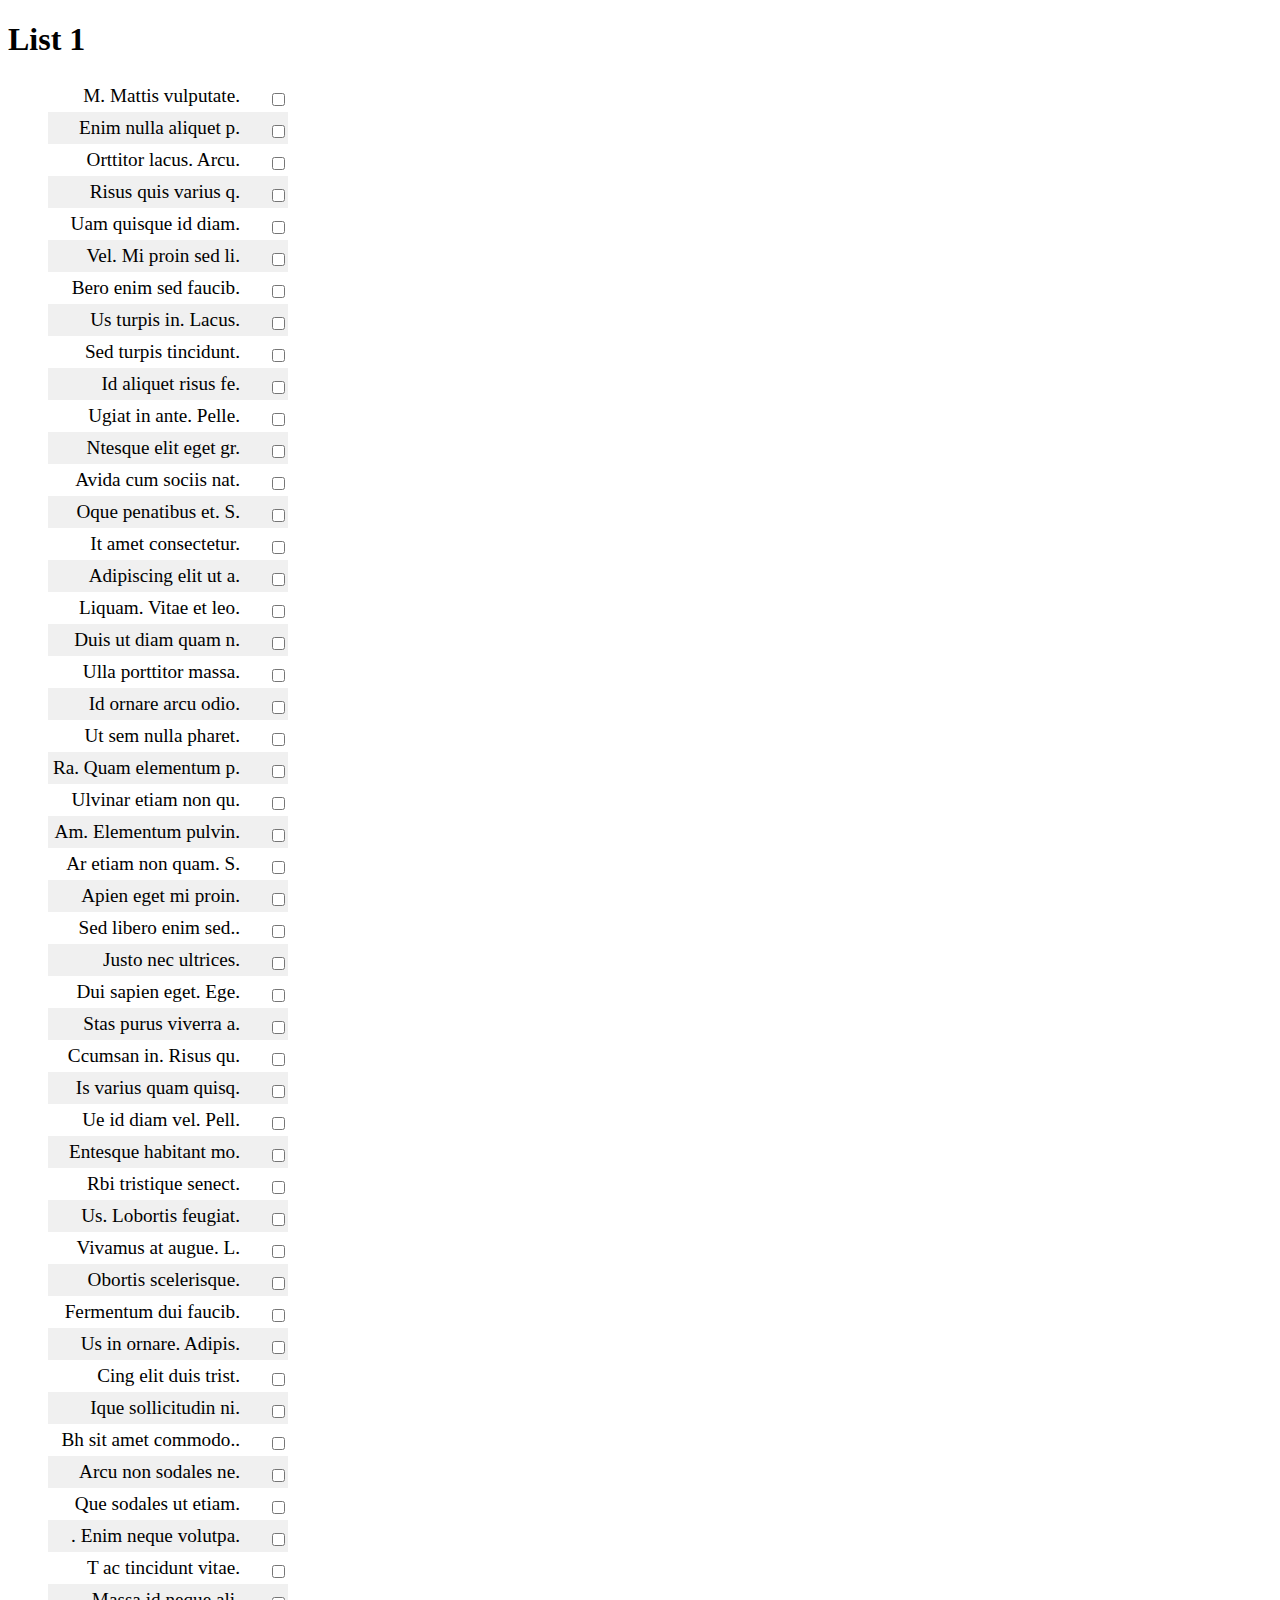
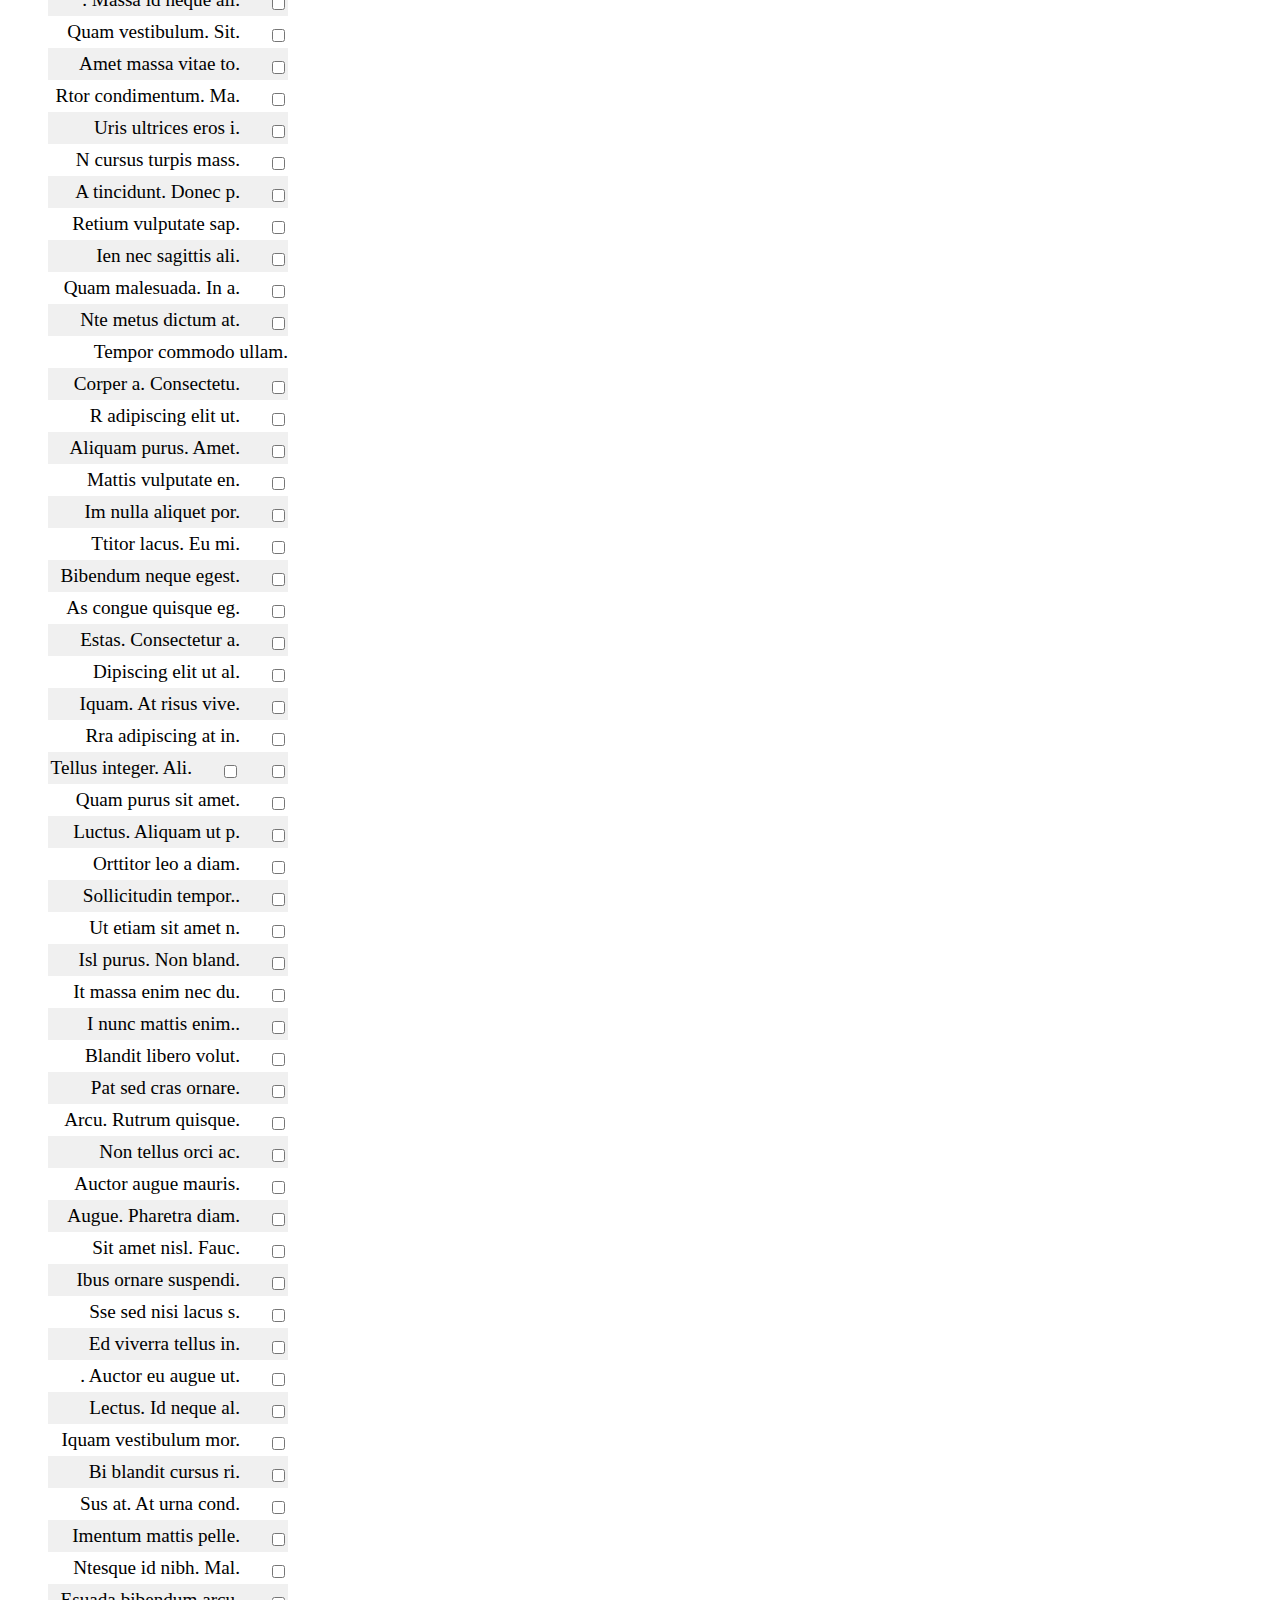
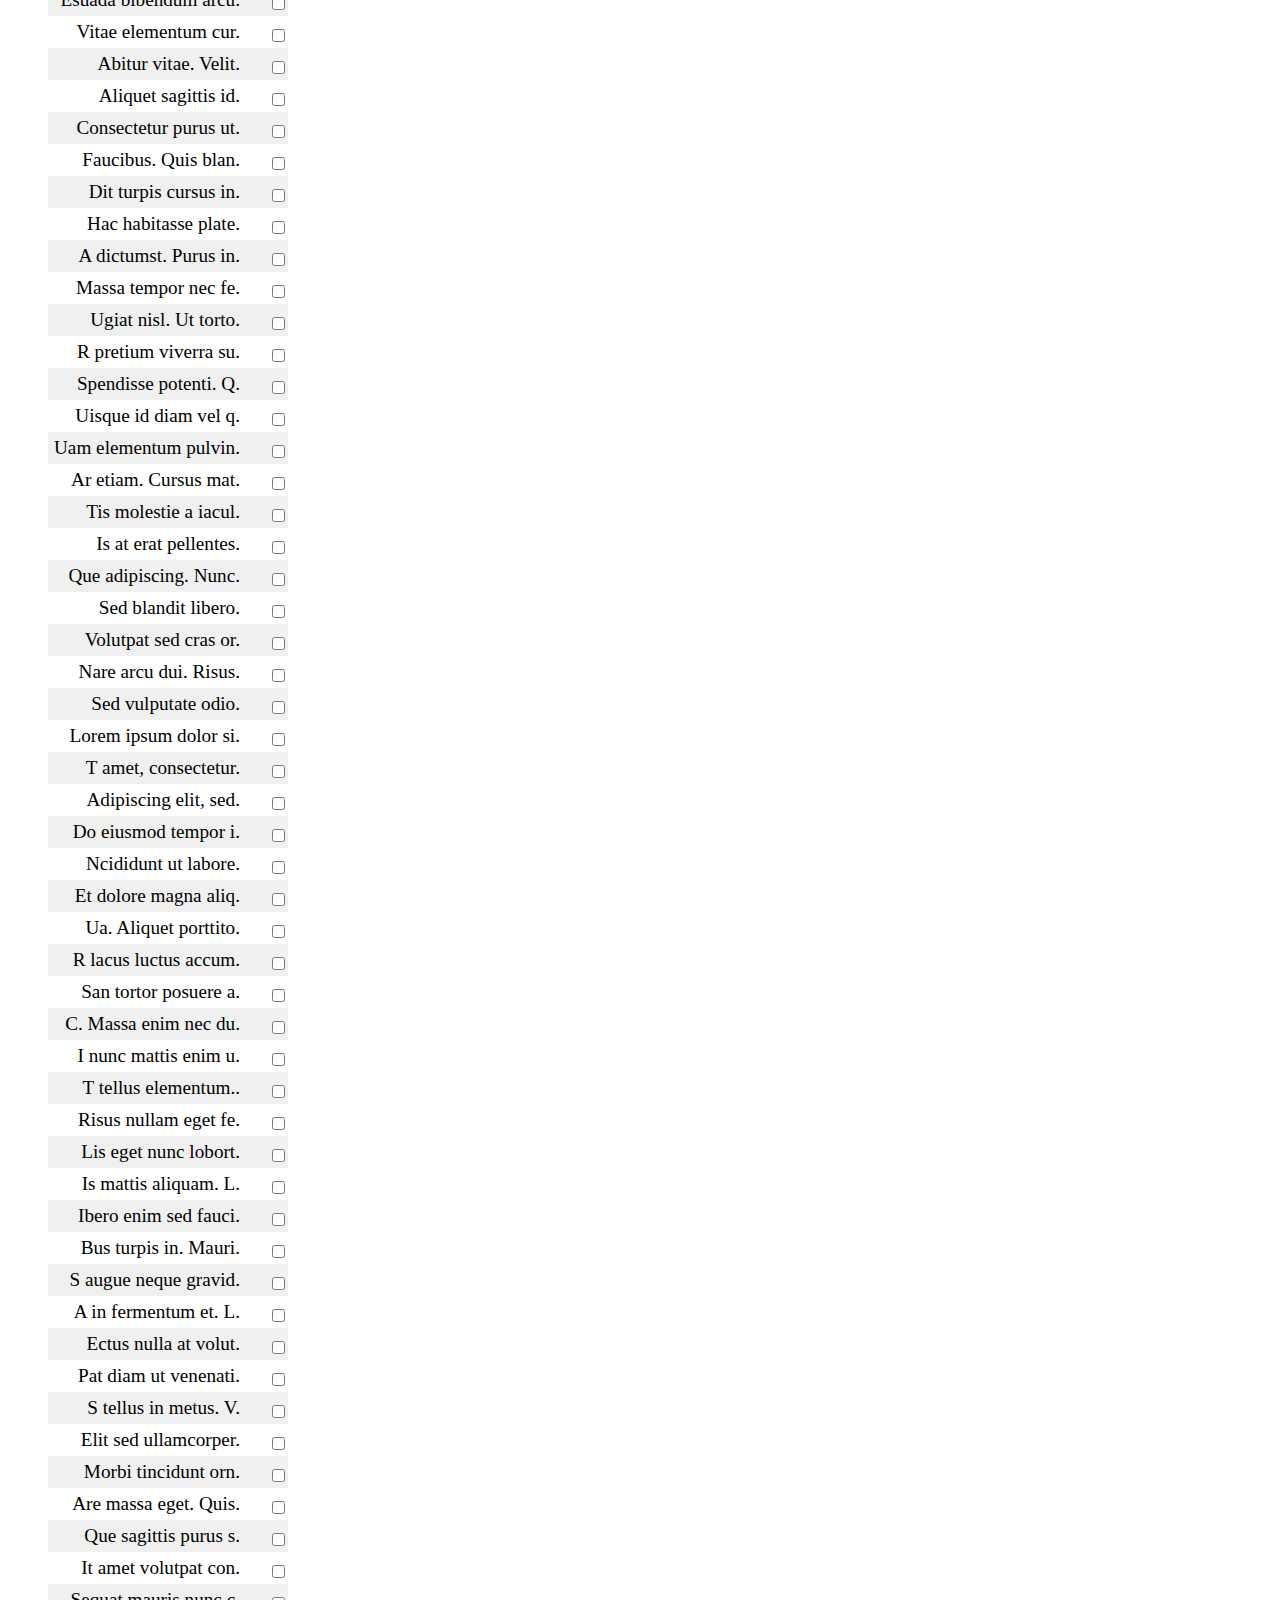
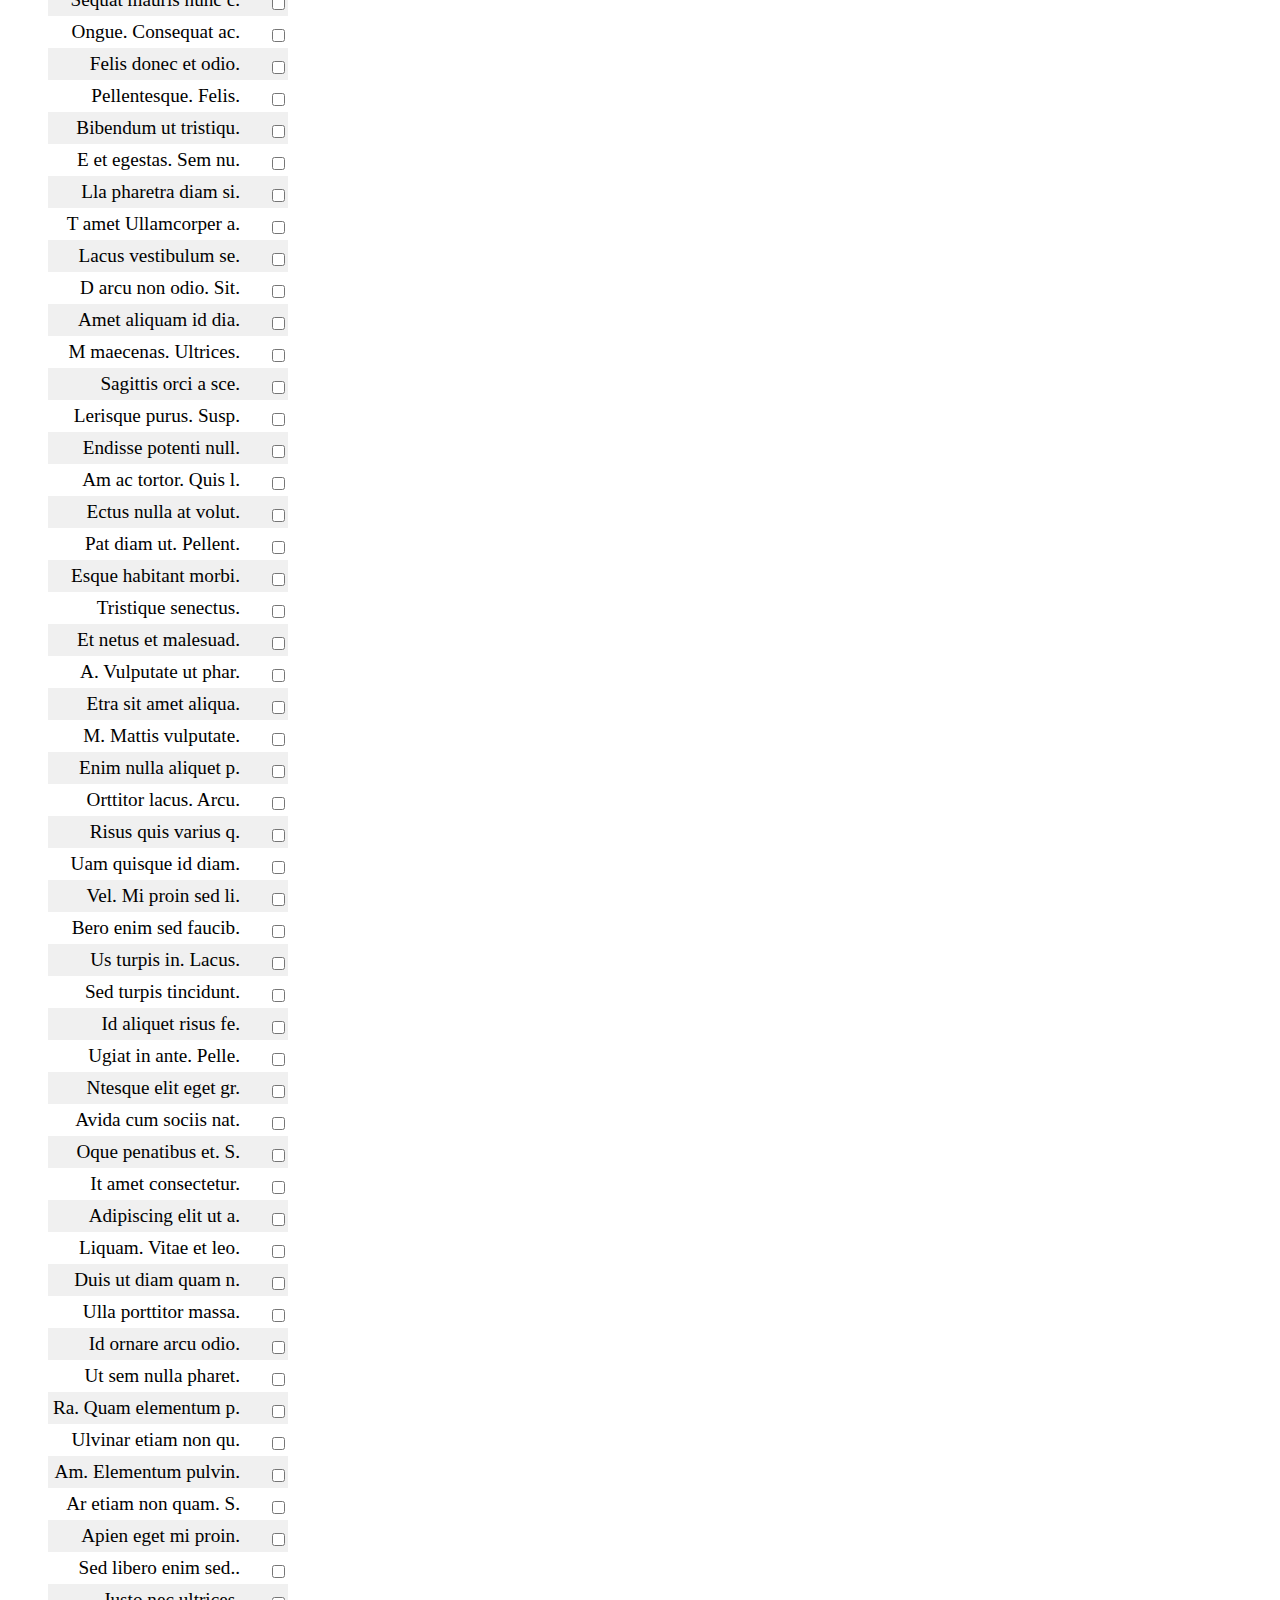
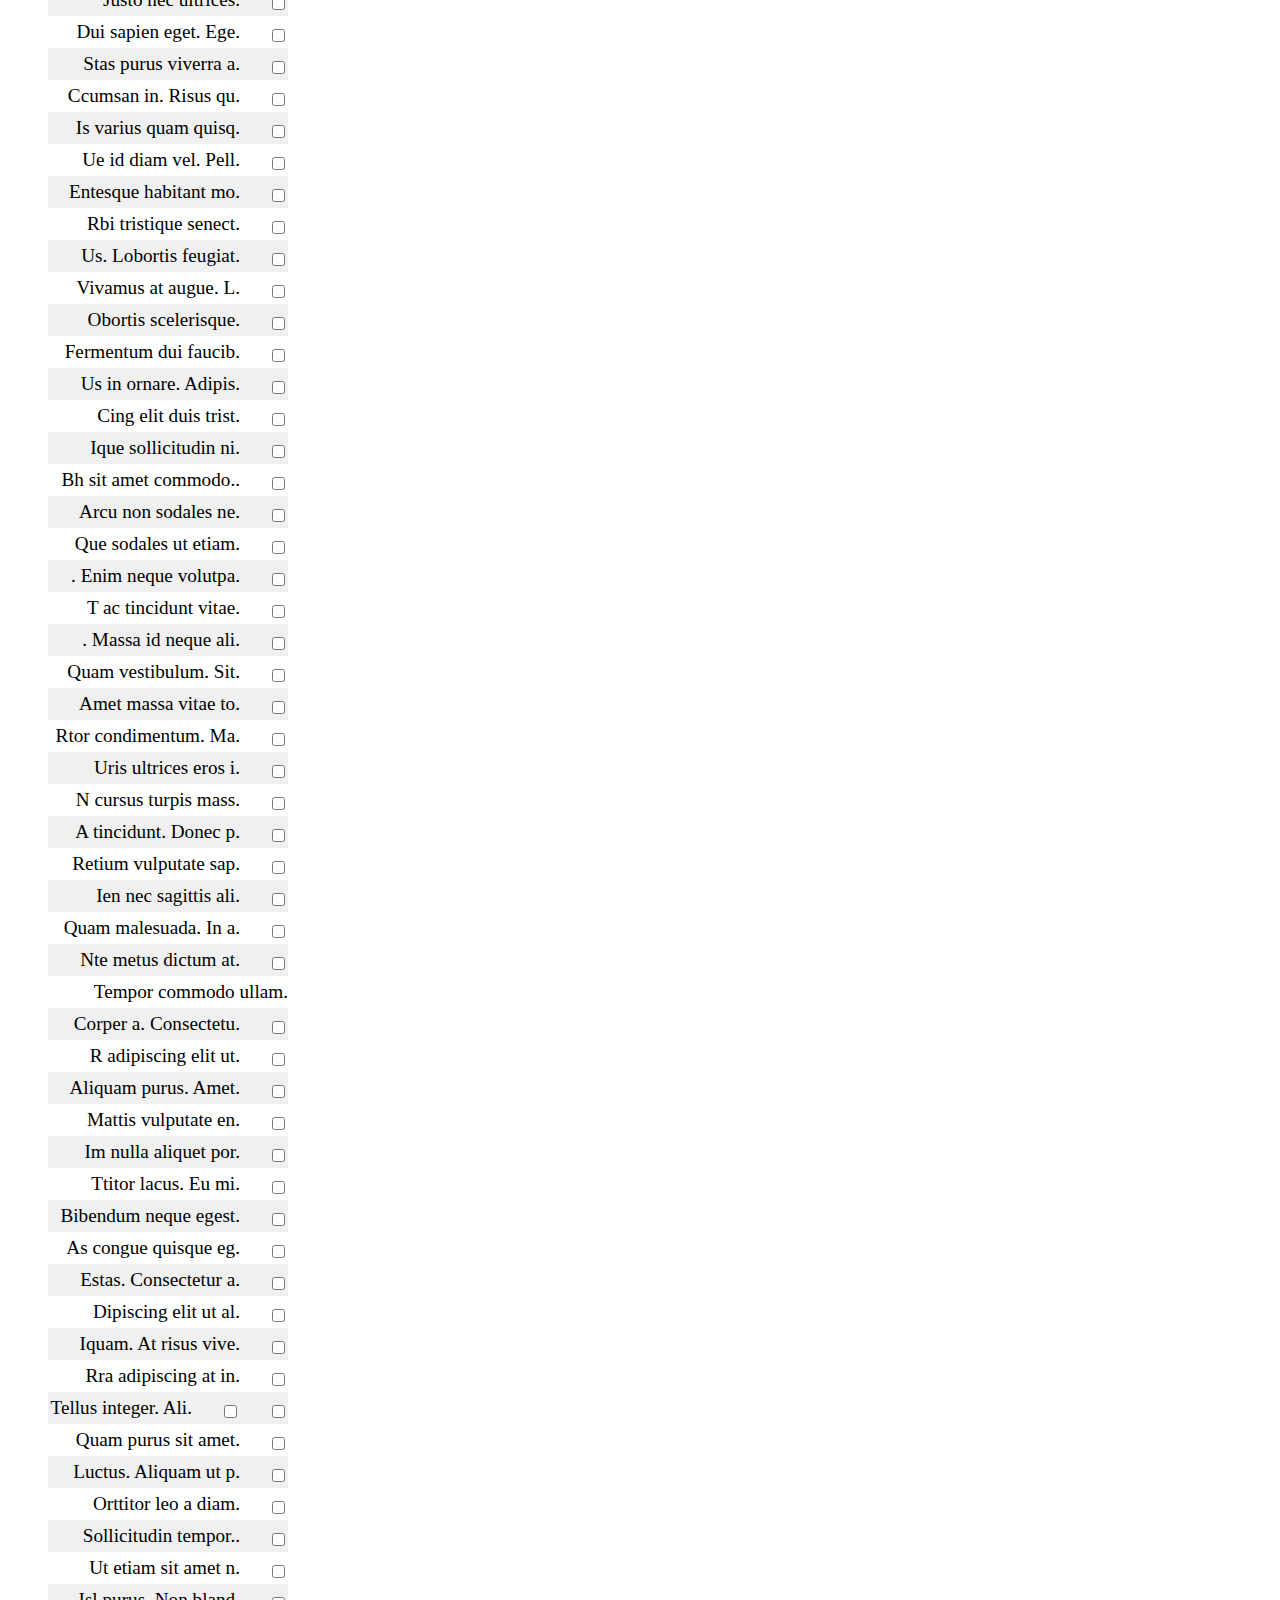
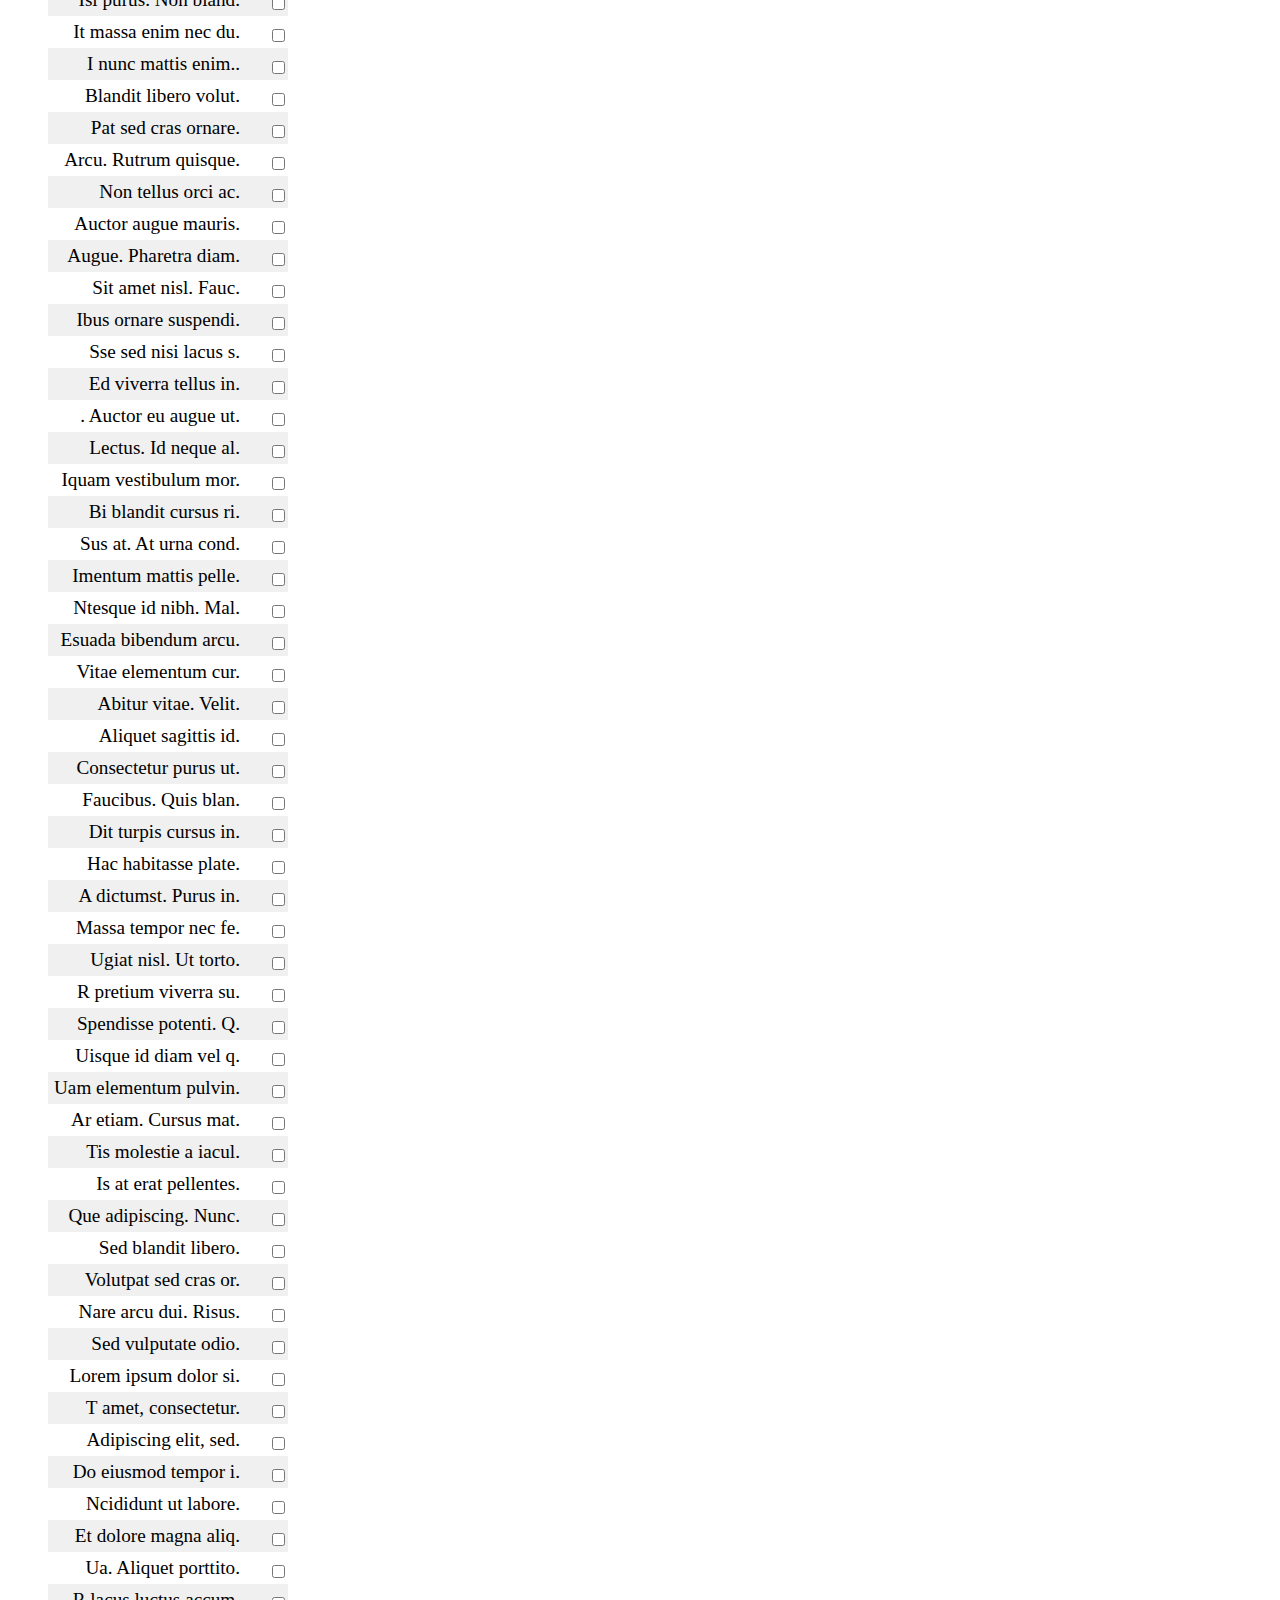
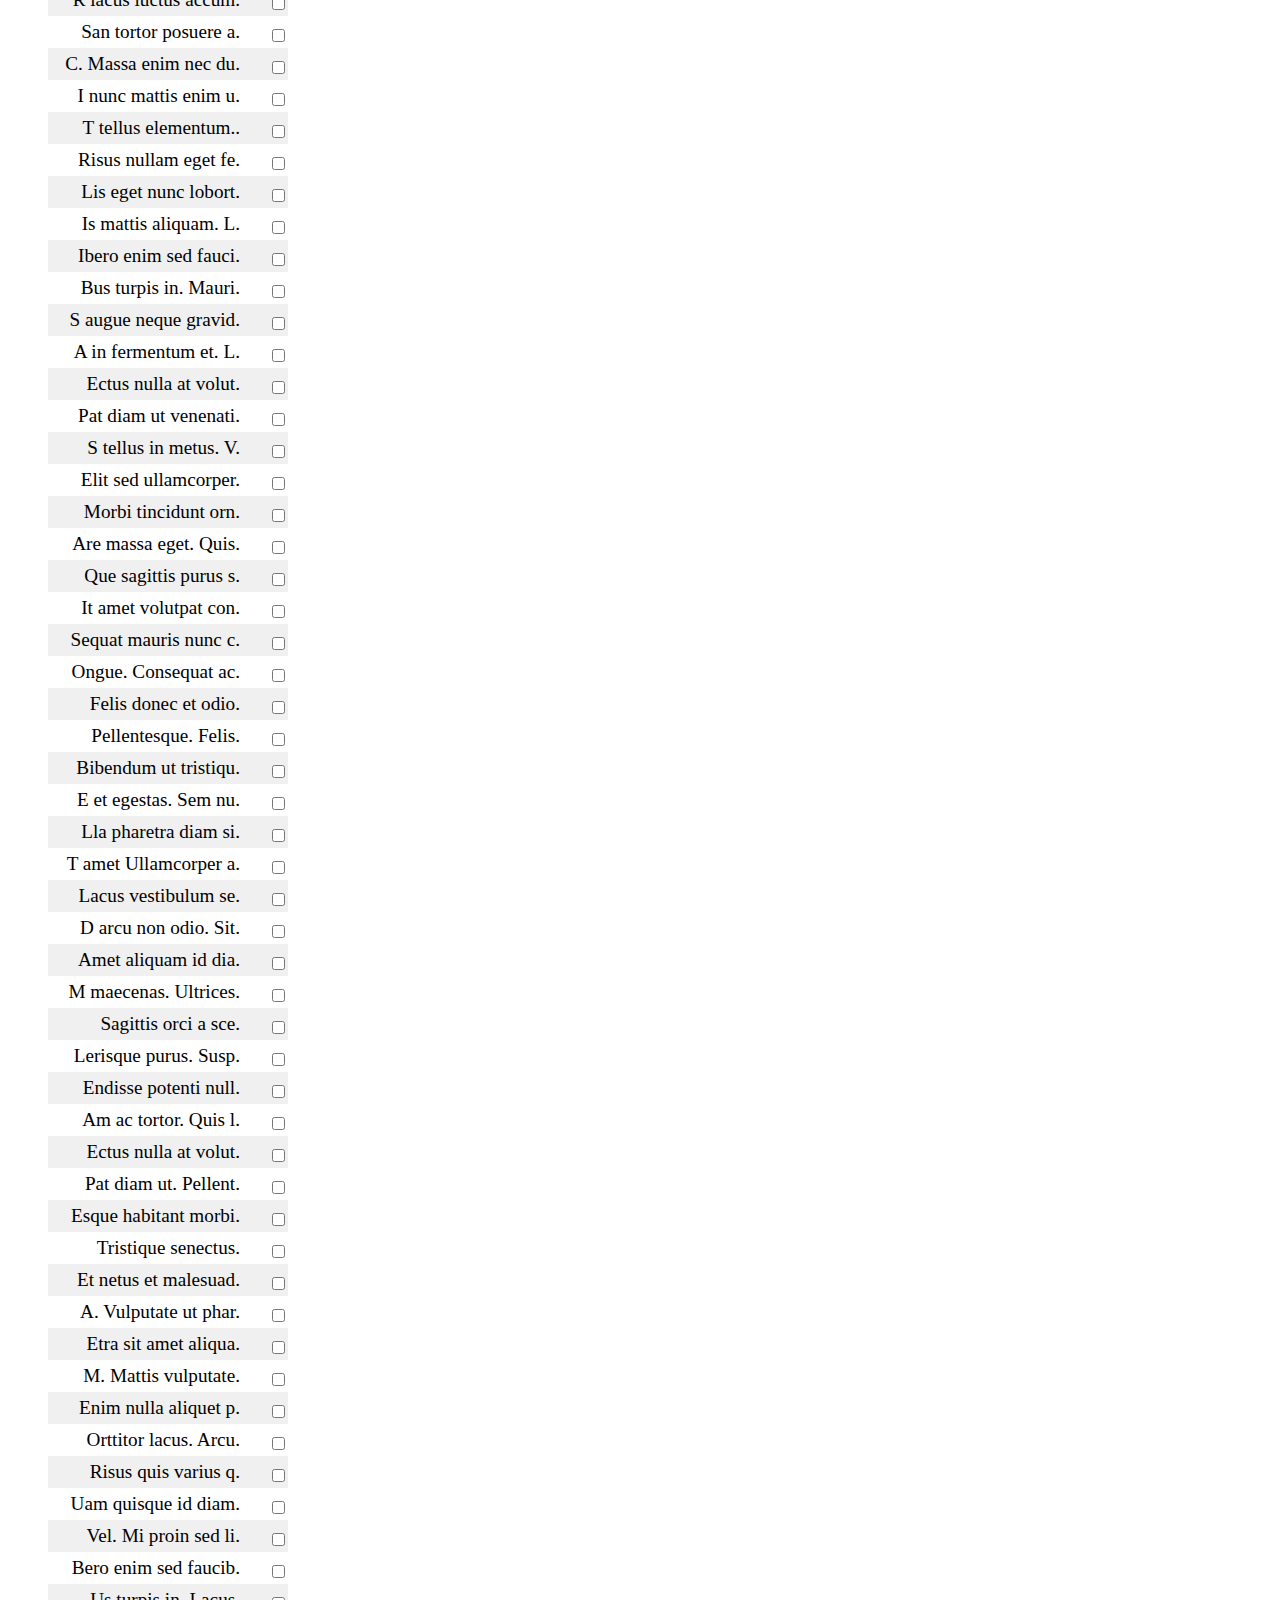
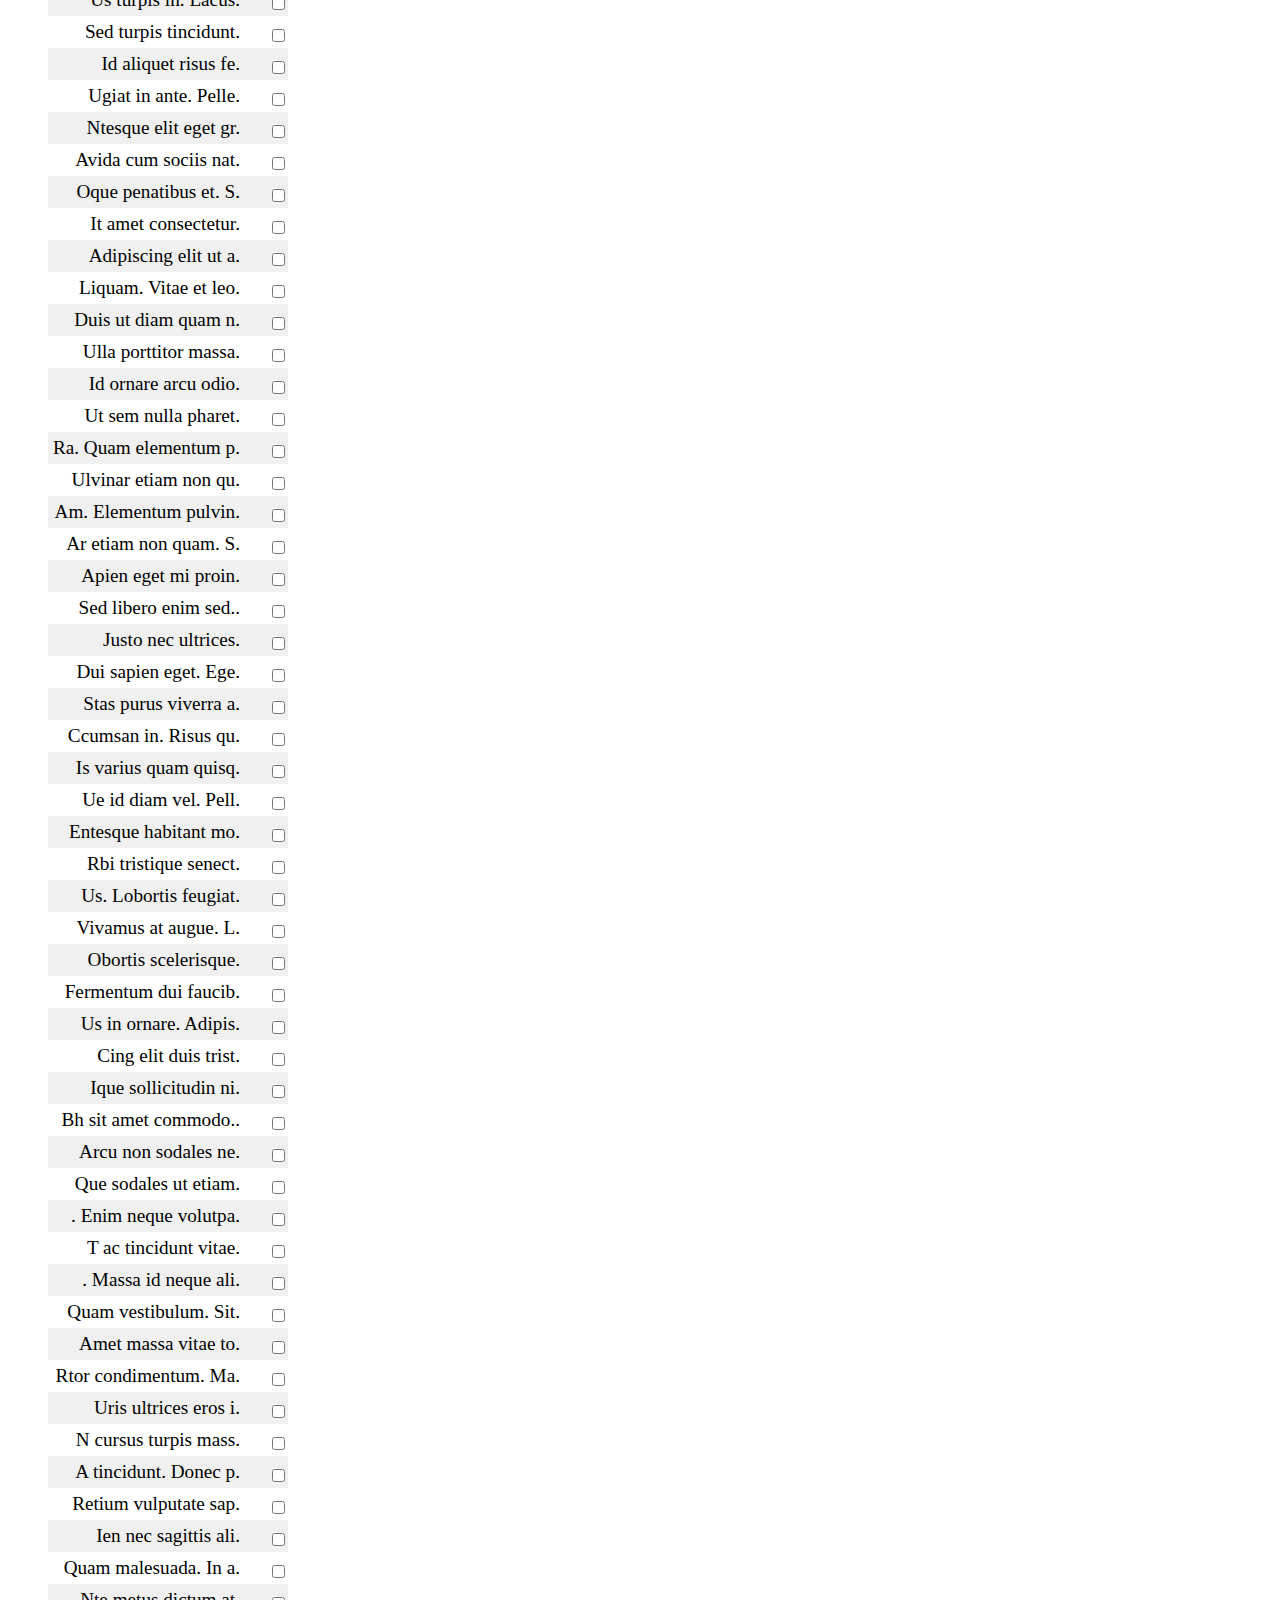
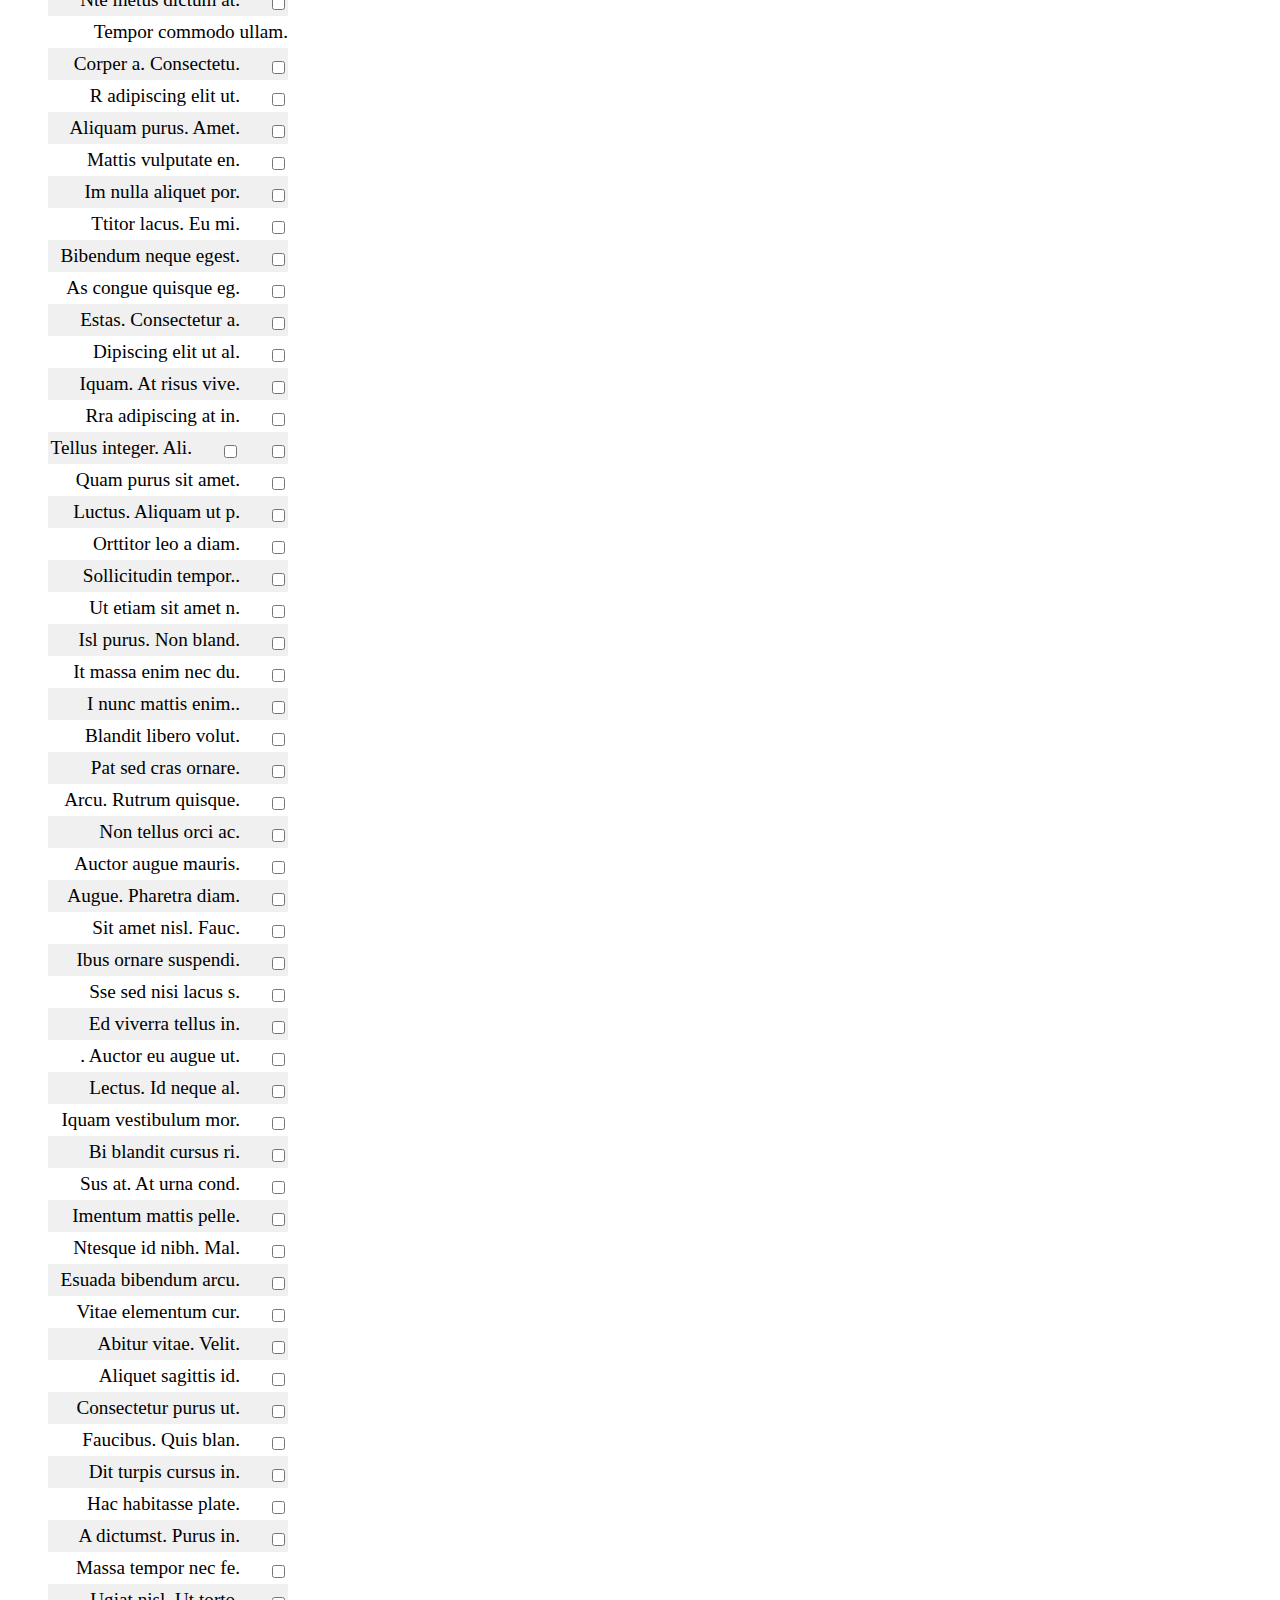
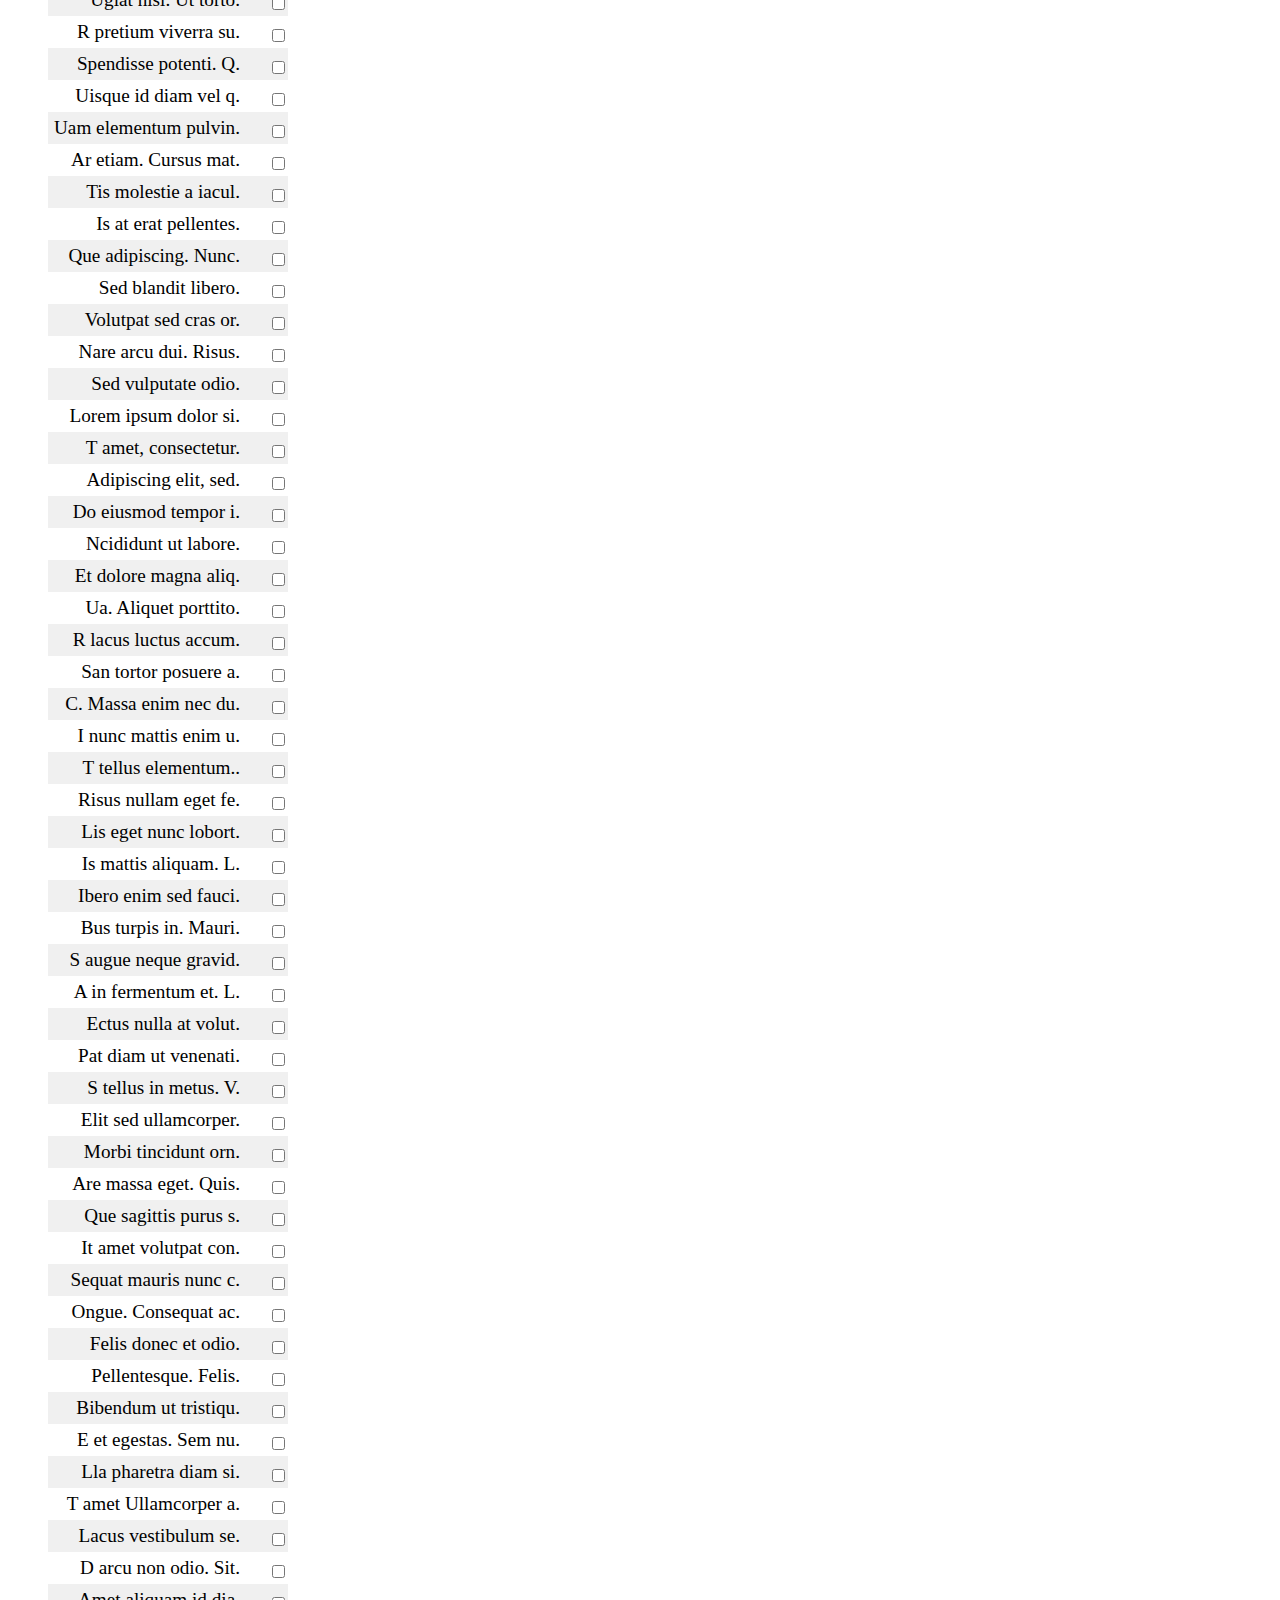
<file: article1/index.html>
<!DOCTYPE html>
<html>
<head>
    <meta charset='utf-8'>
    <meta http-equiv='X-UA-Compatible' content='IE=edge'>
    <title>Input List 1</title>
    <meta name='viewport' content='width=device-width, initial-scale=1'>
    <link rel='stylesheet' type='text/css' media='screen' href='main.css'>
    <script src="app.js"></script>
</head>
<body>
    <form>
        <h1>List 1</h1>
        <ul>

        </ul>
    </form>
</body>
</html>
</file>
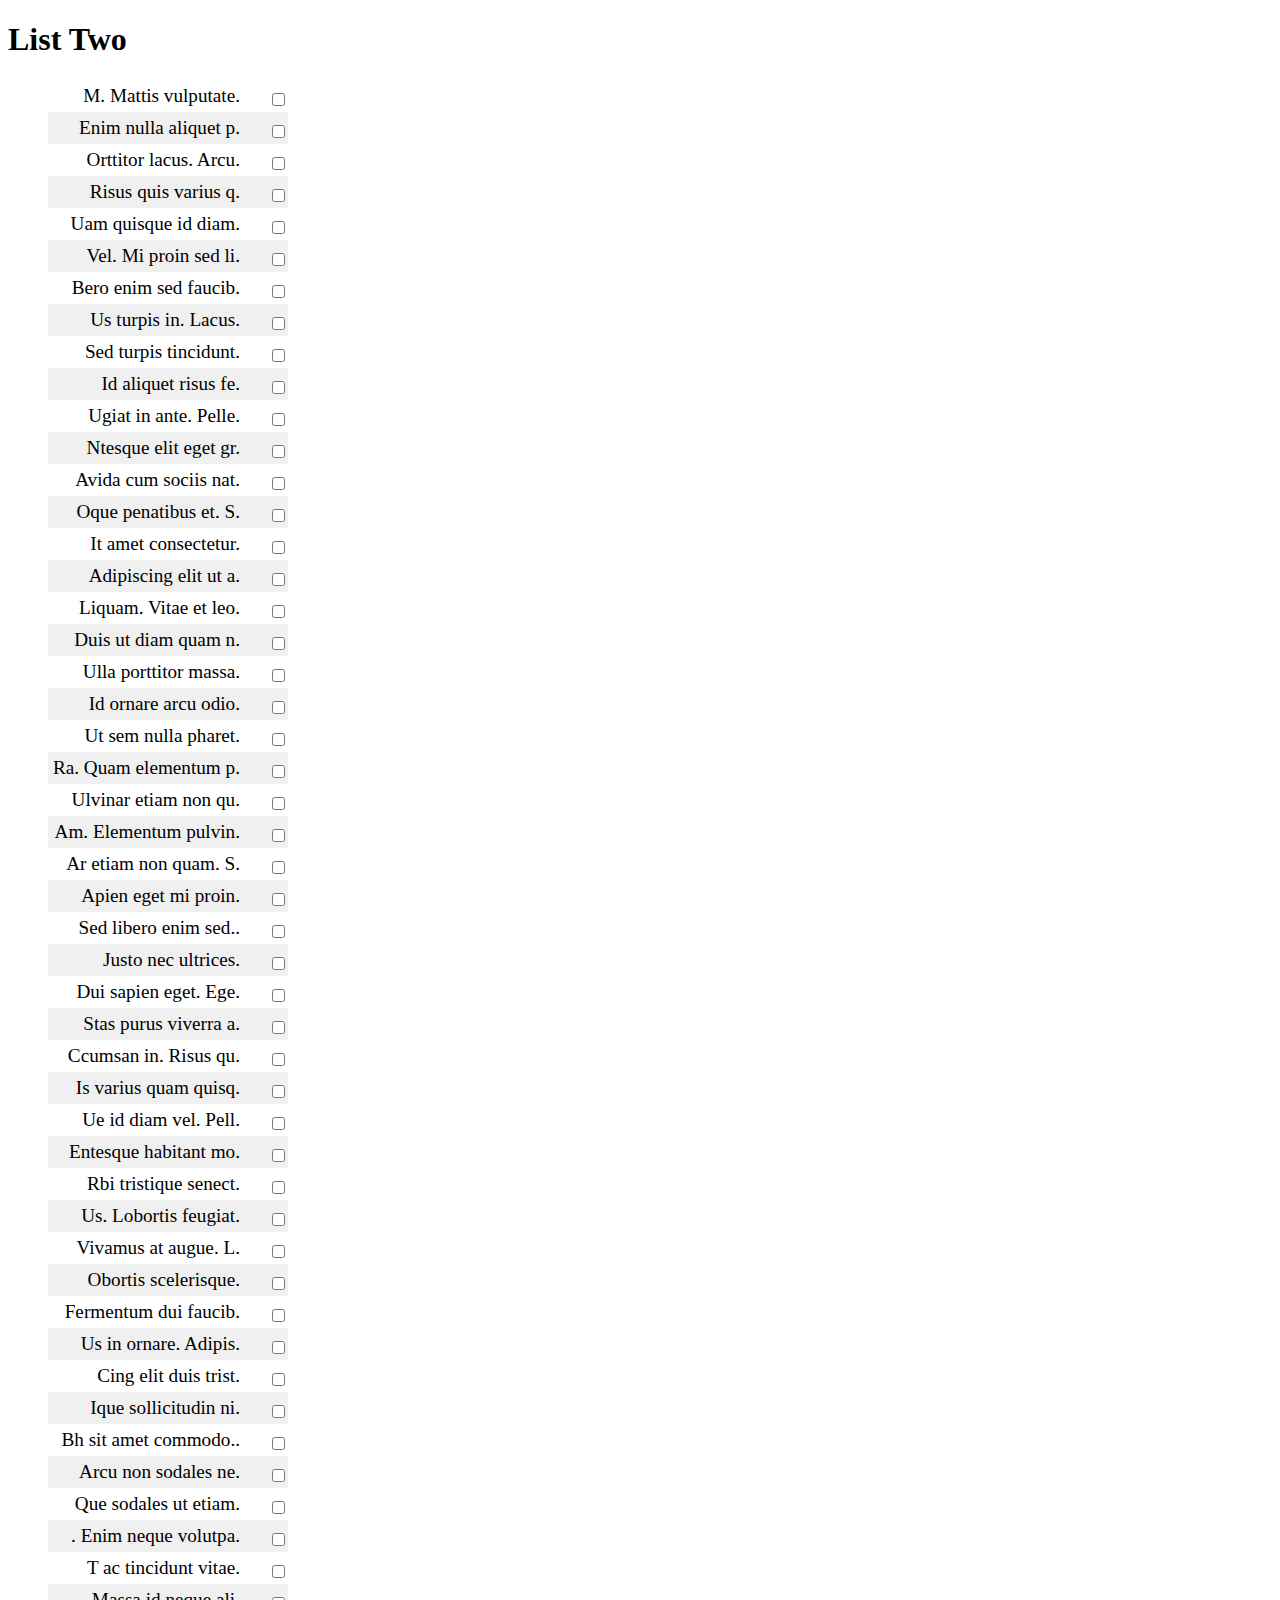
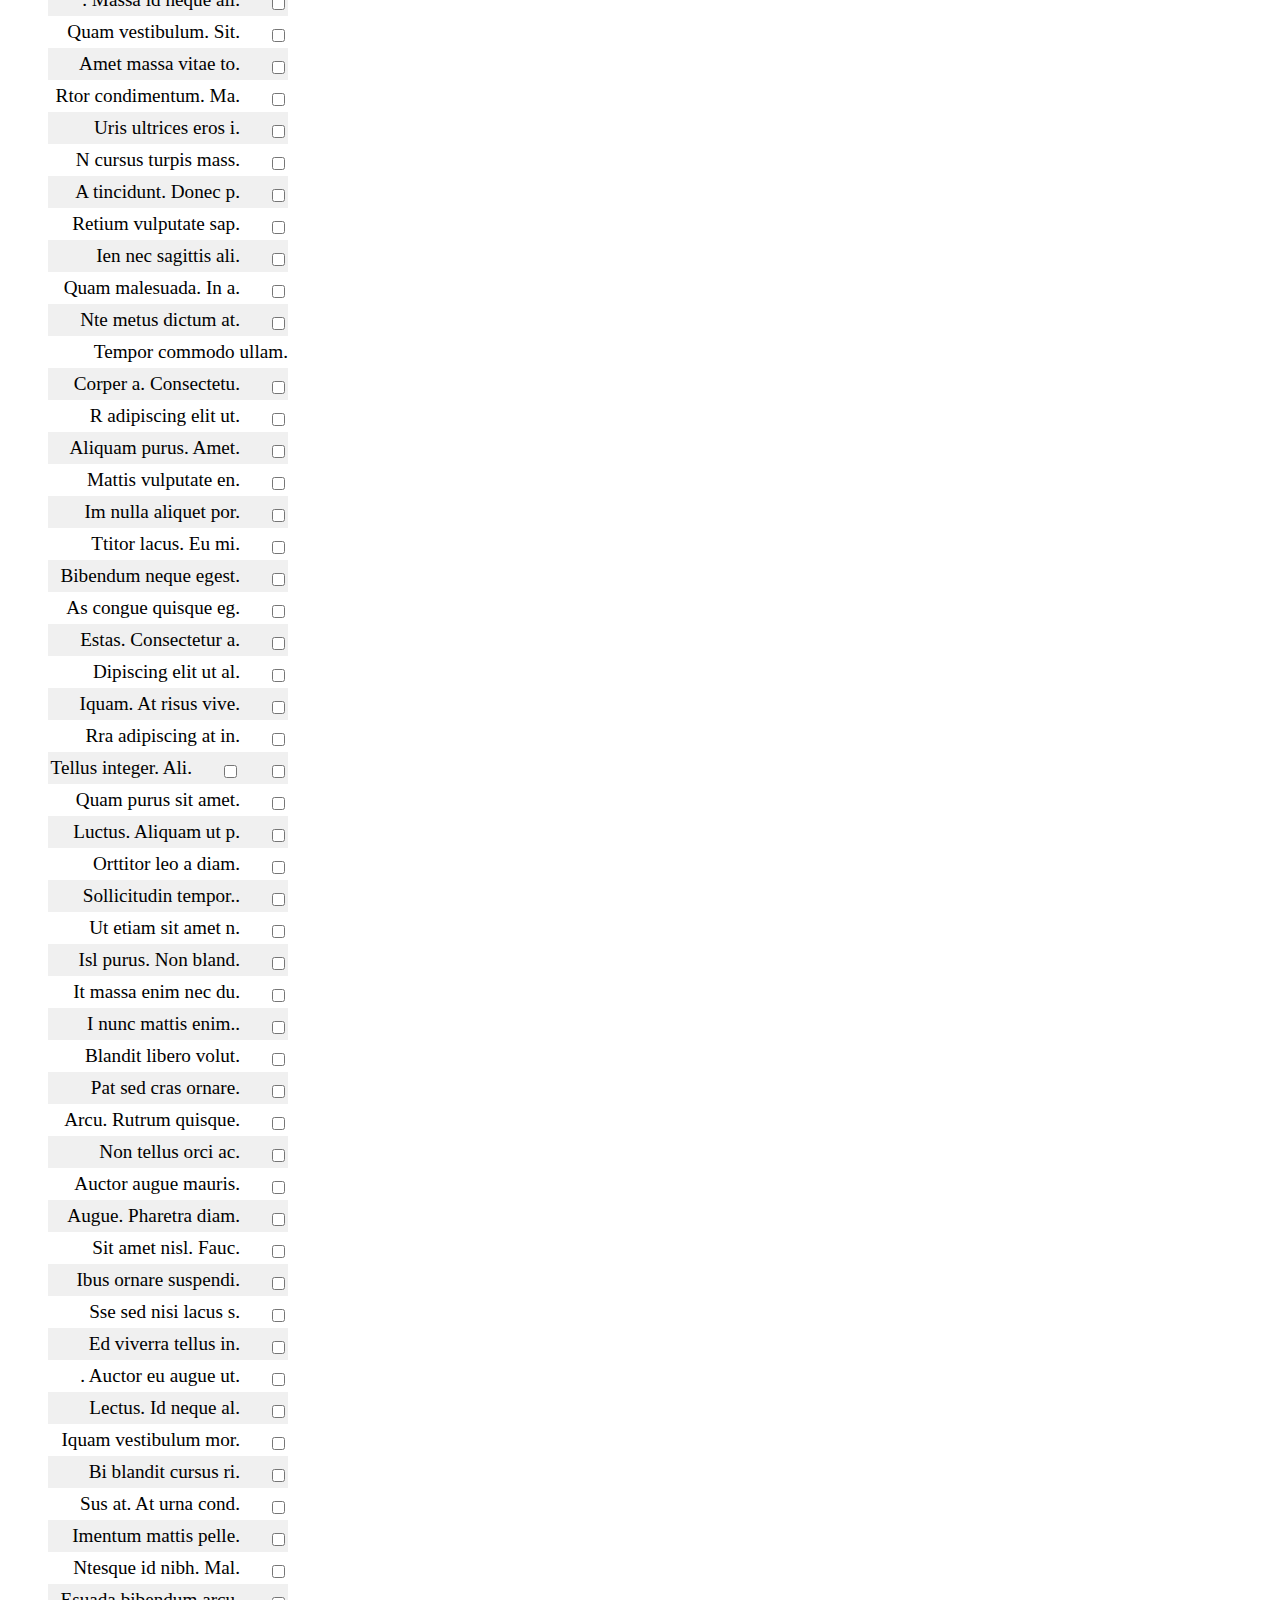
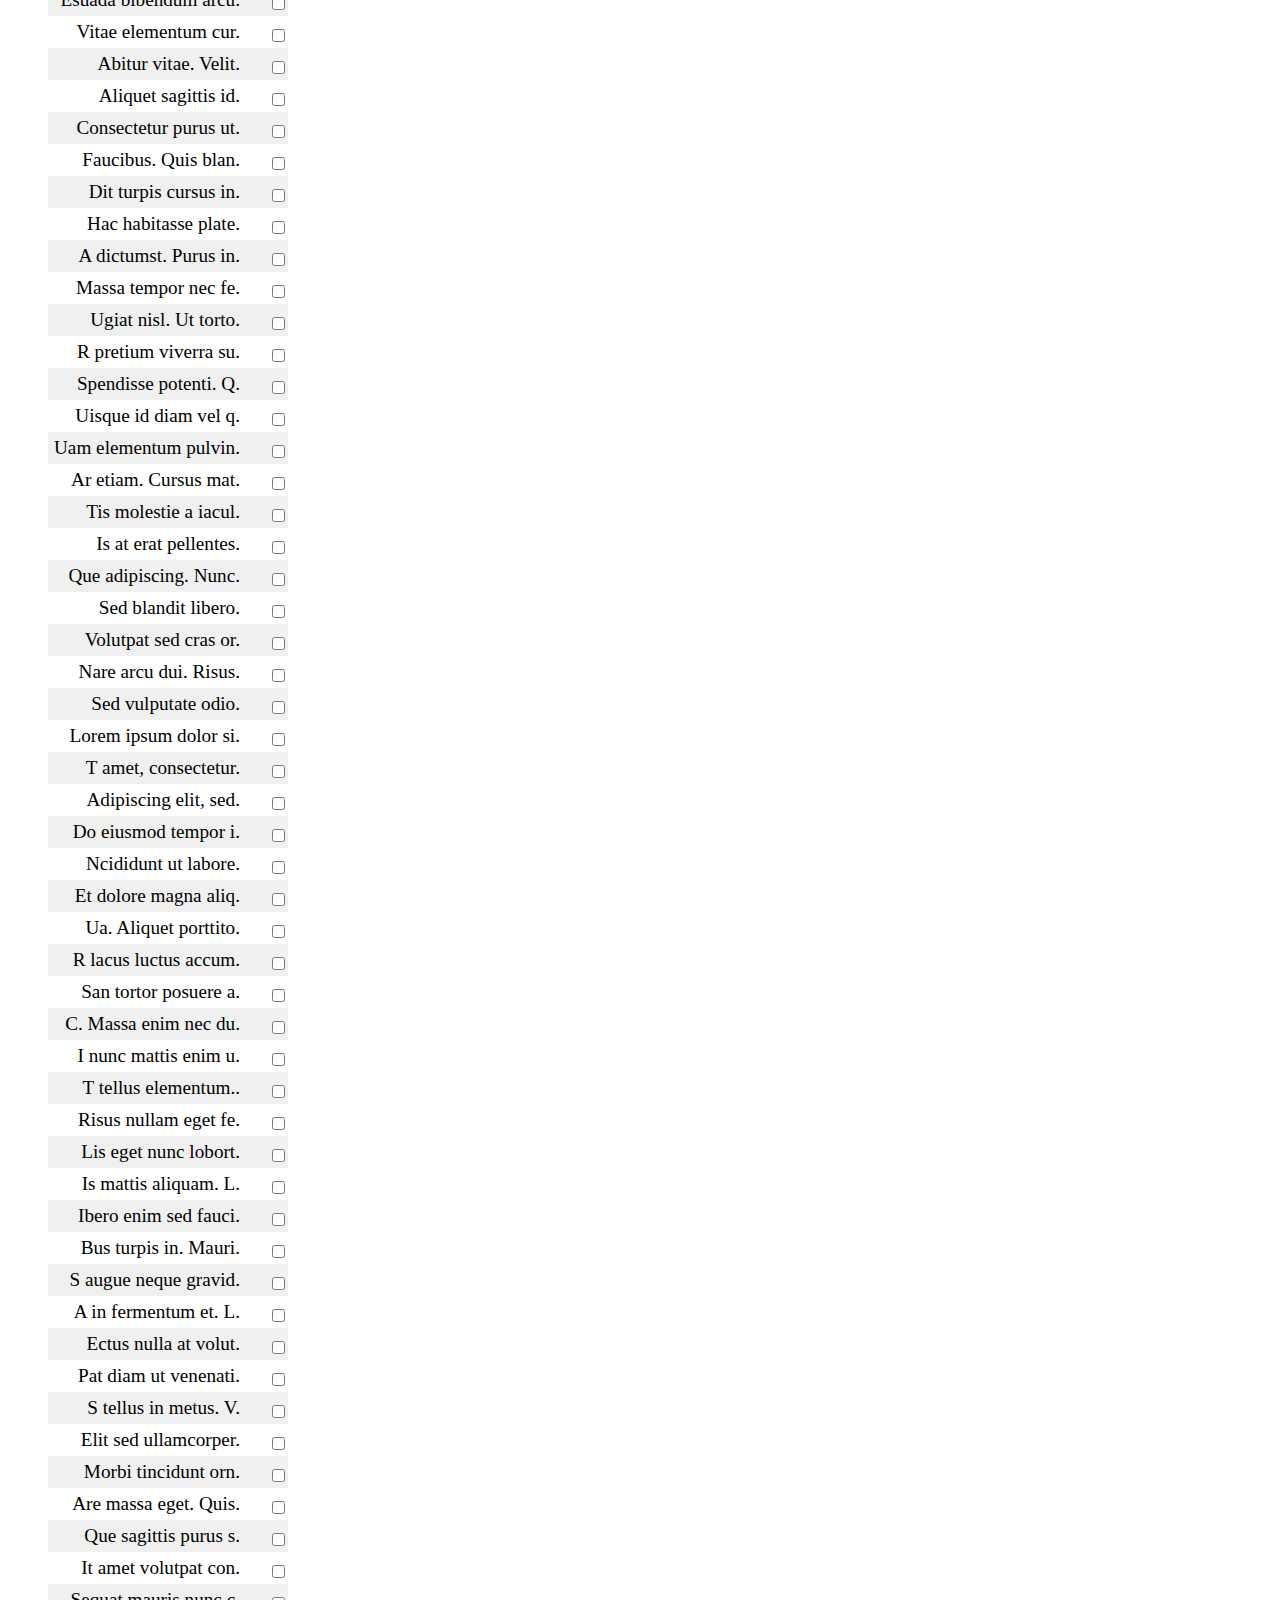
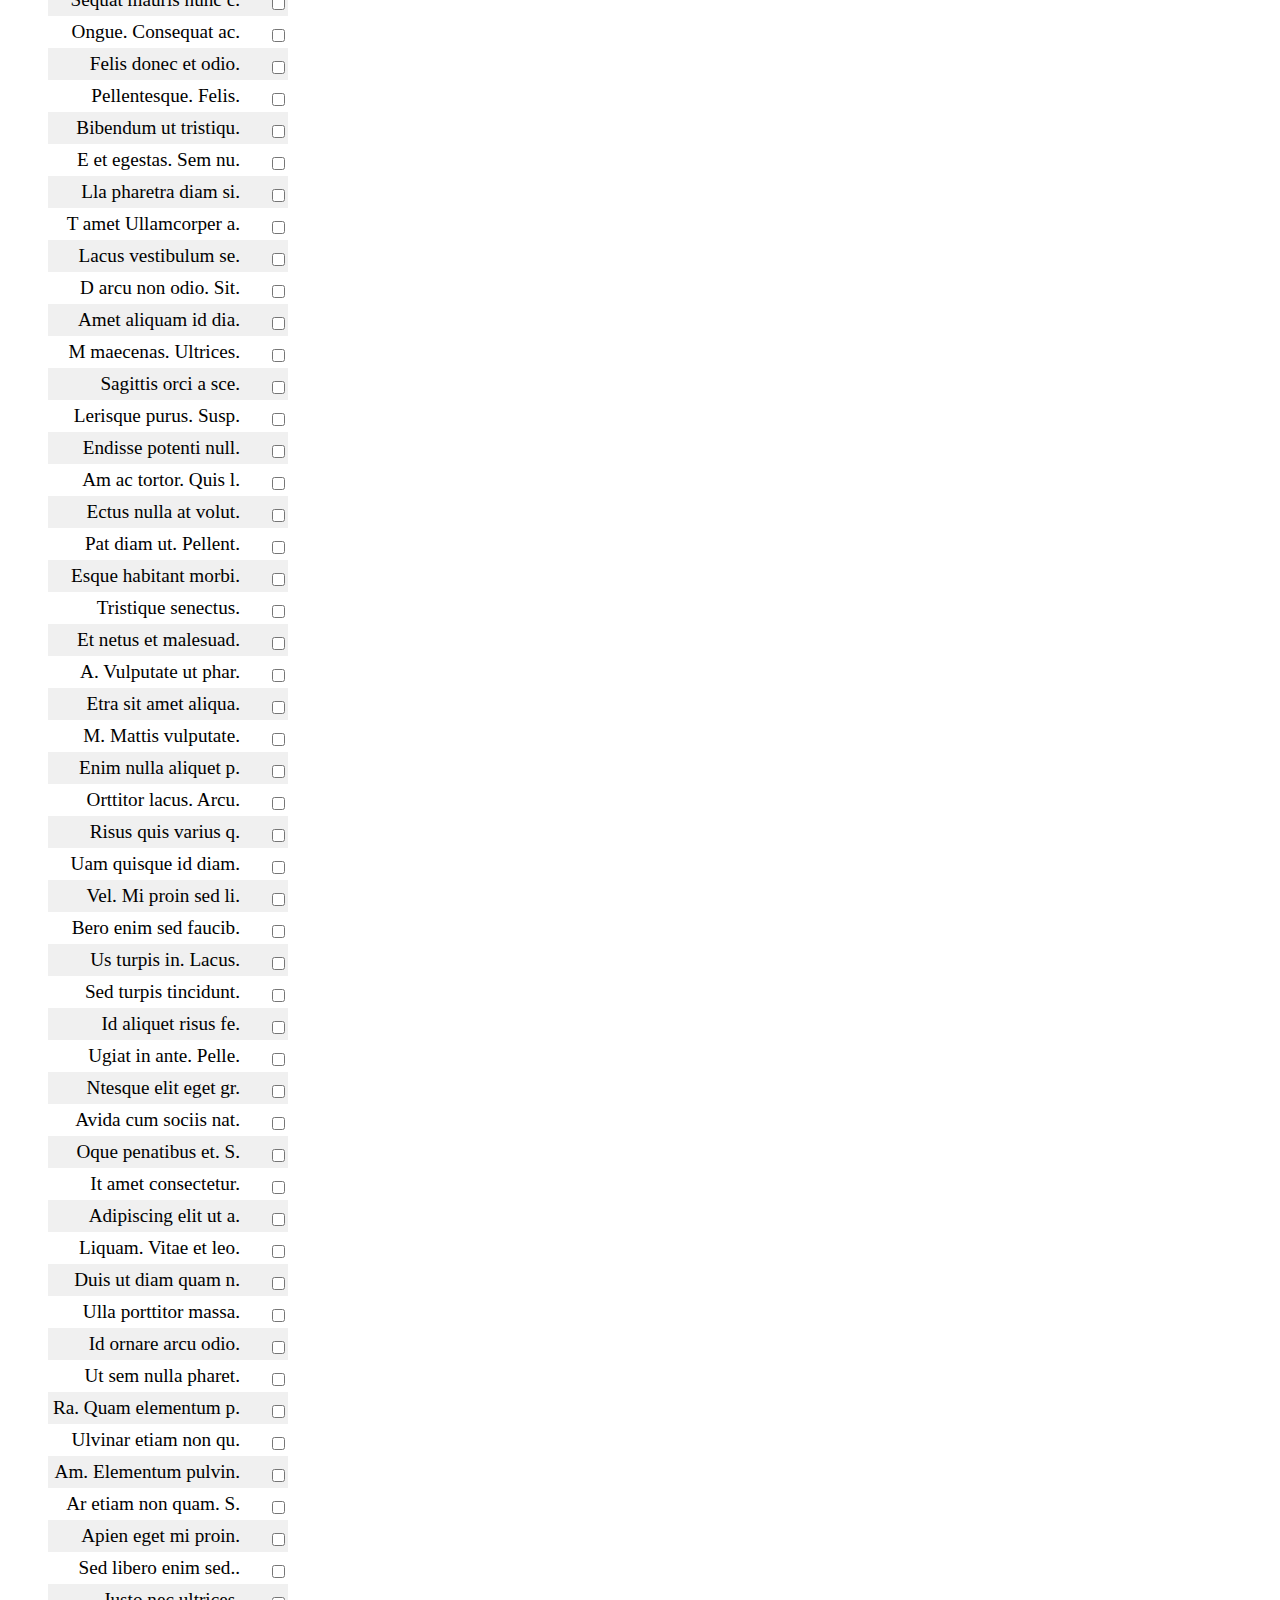
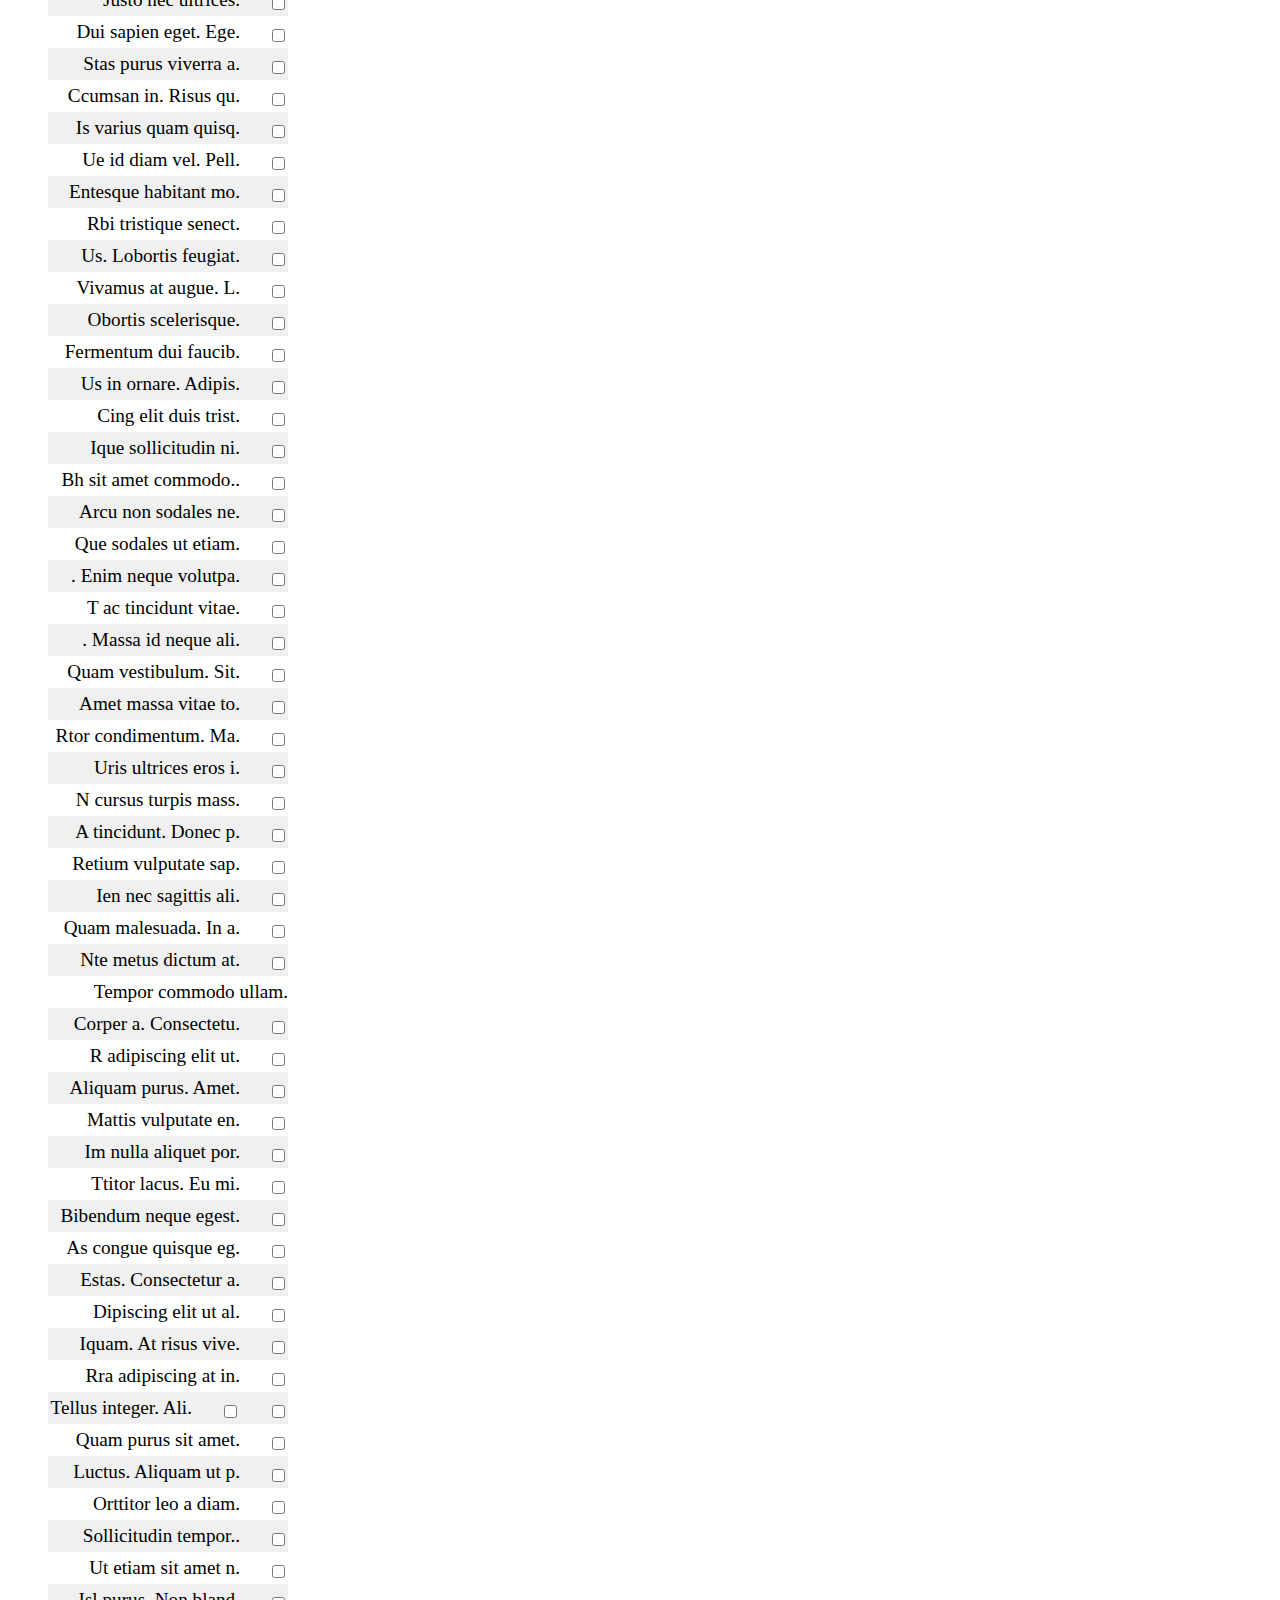
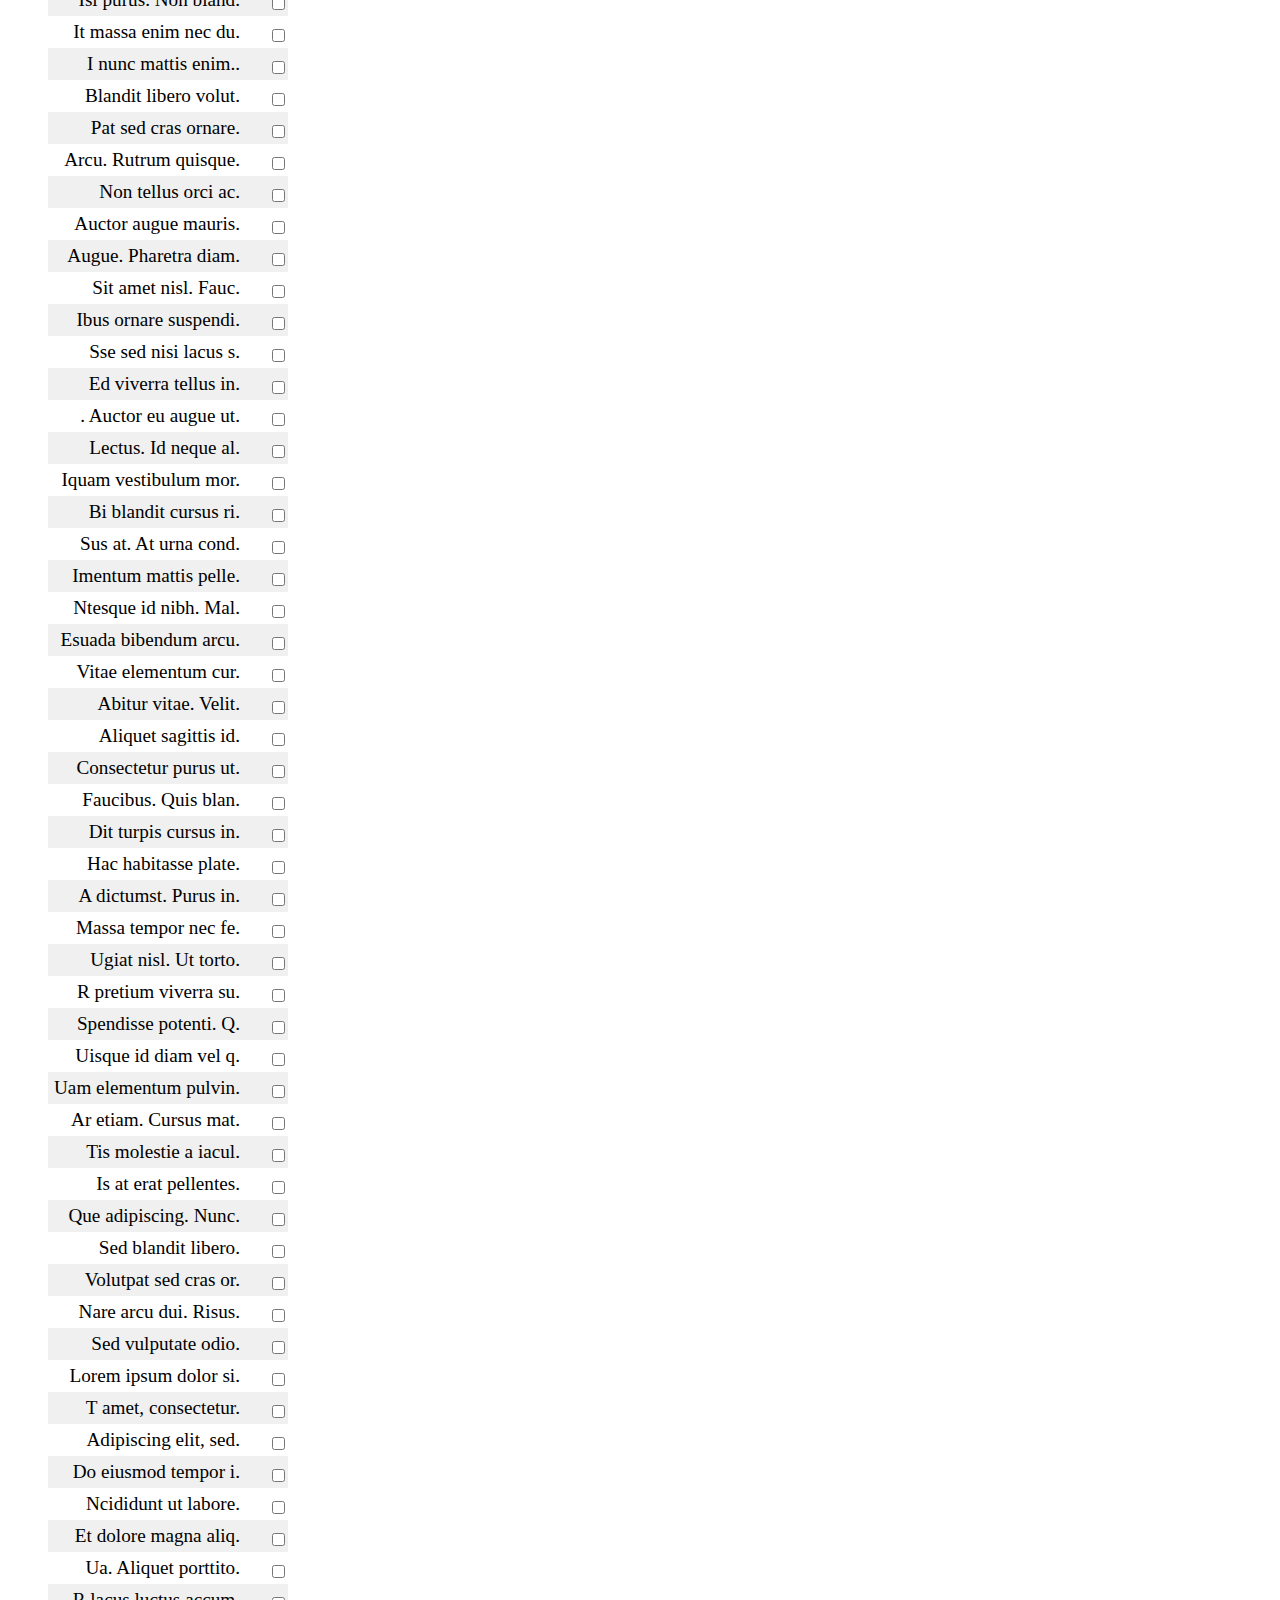
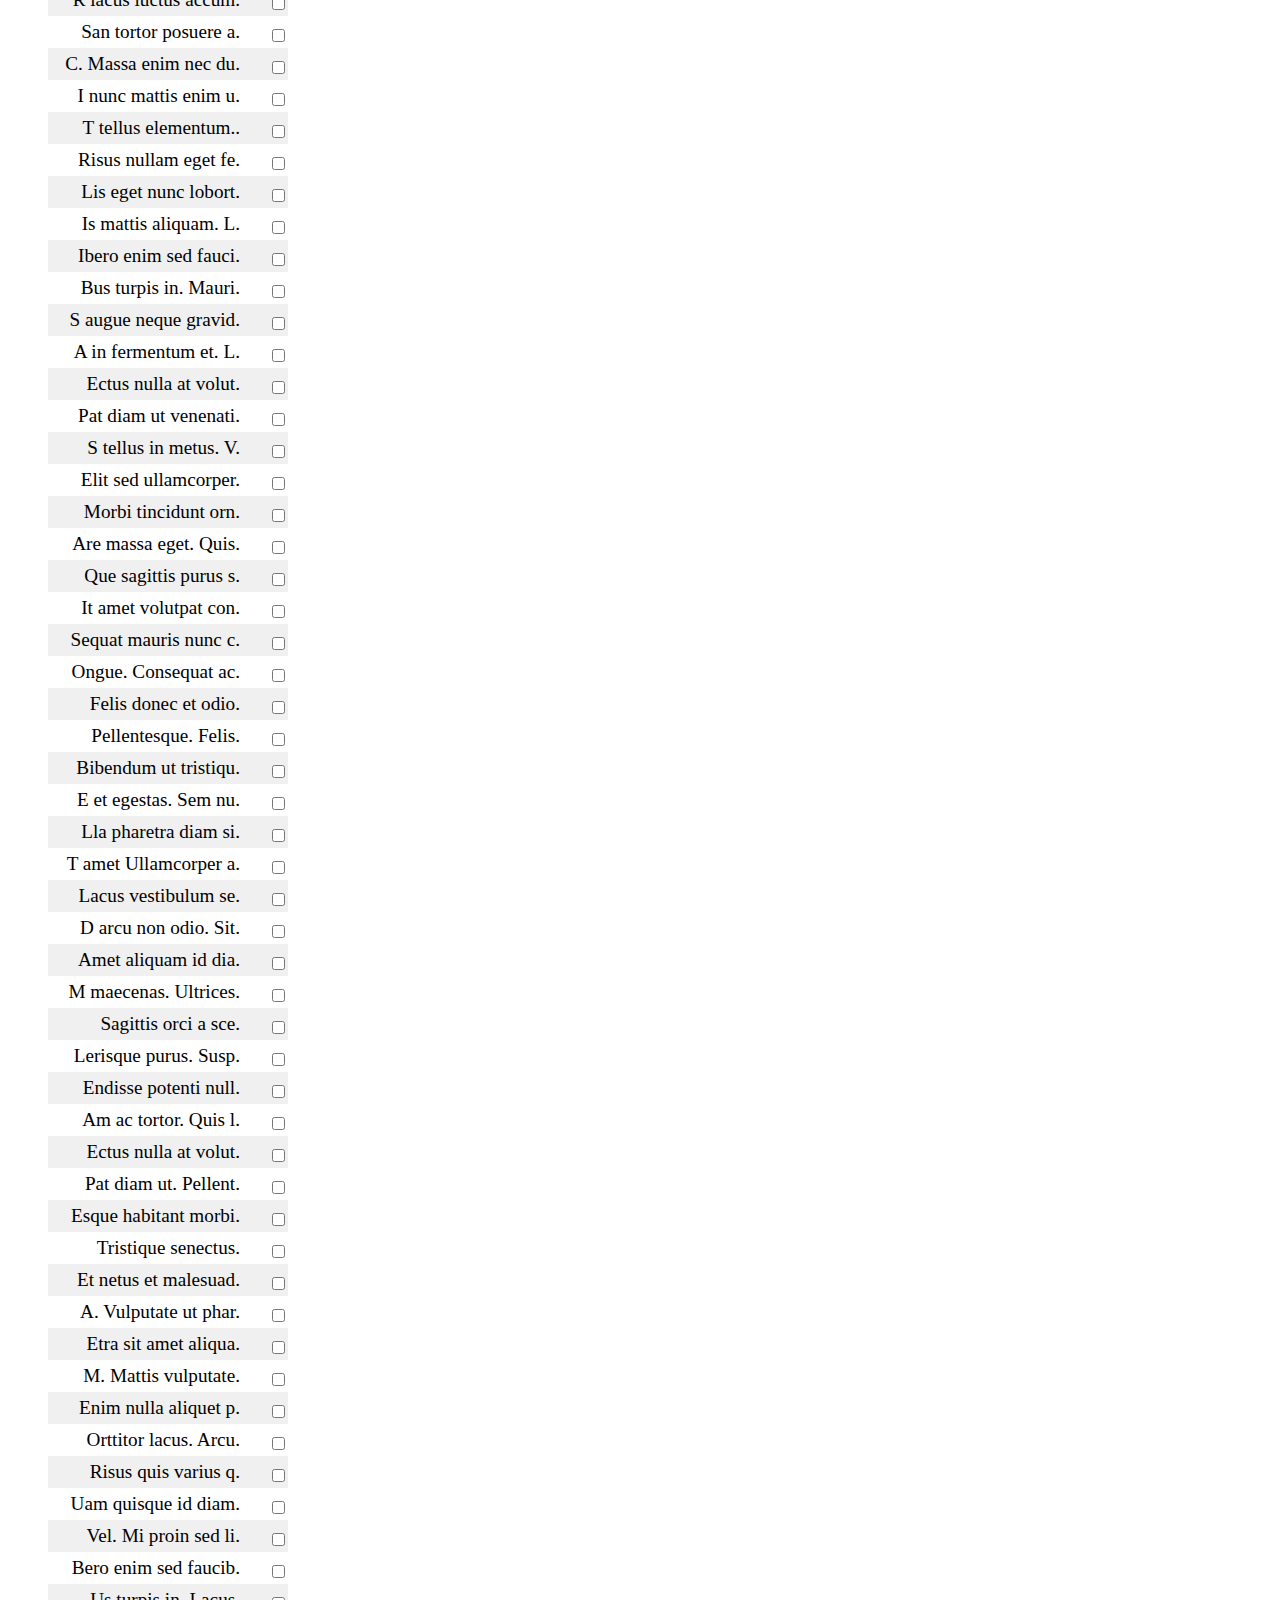
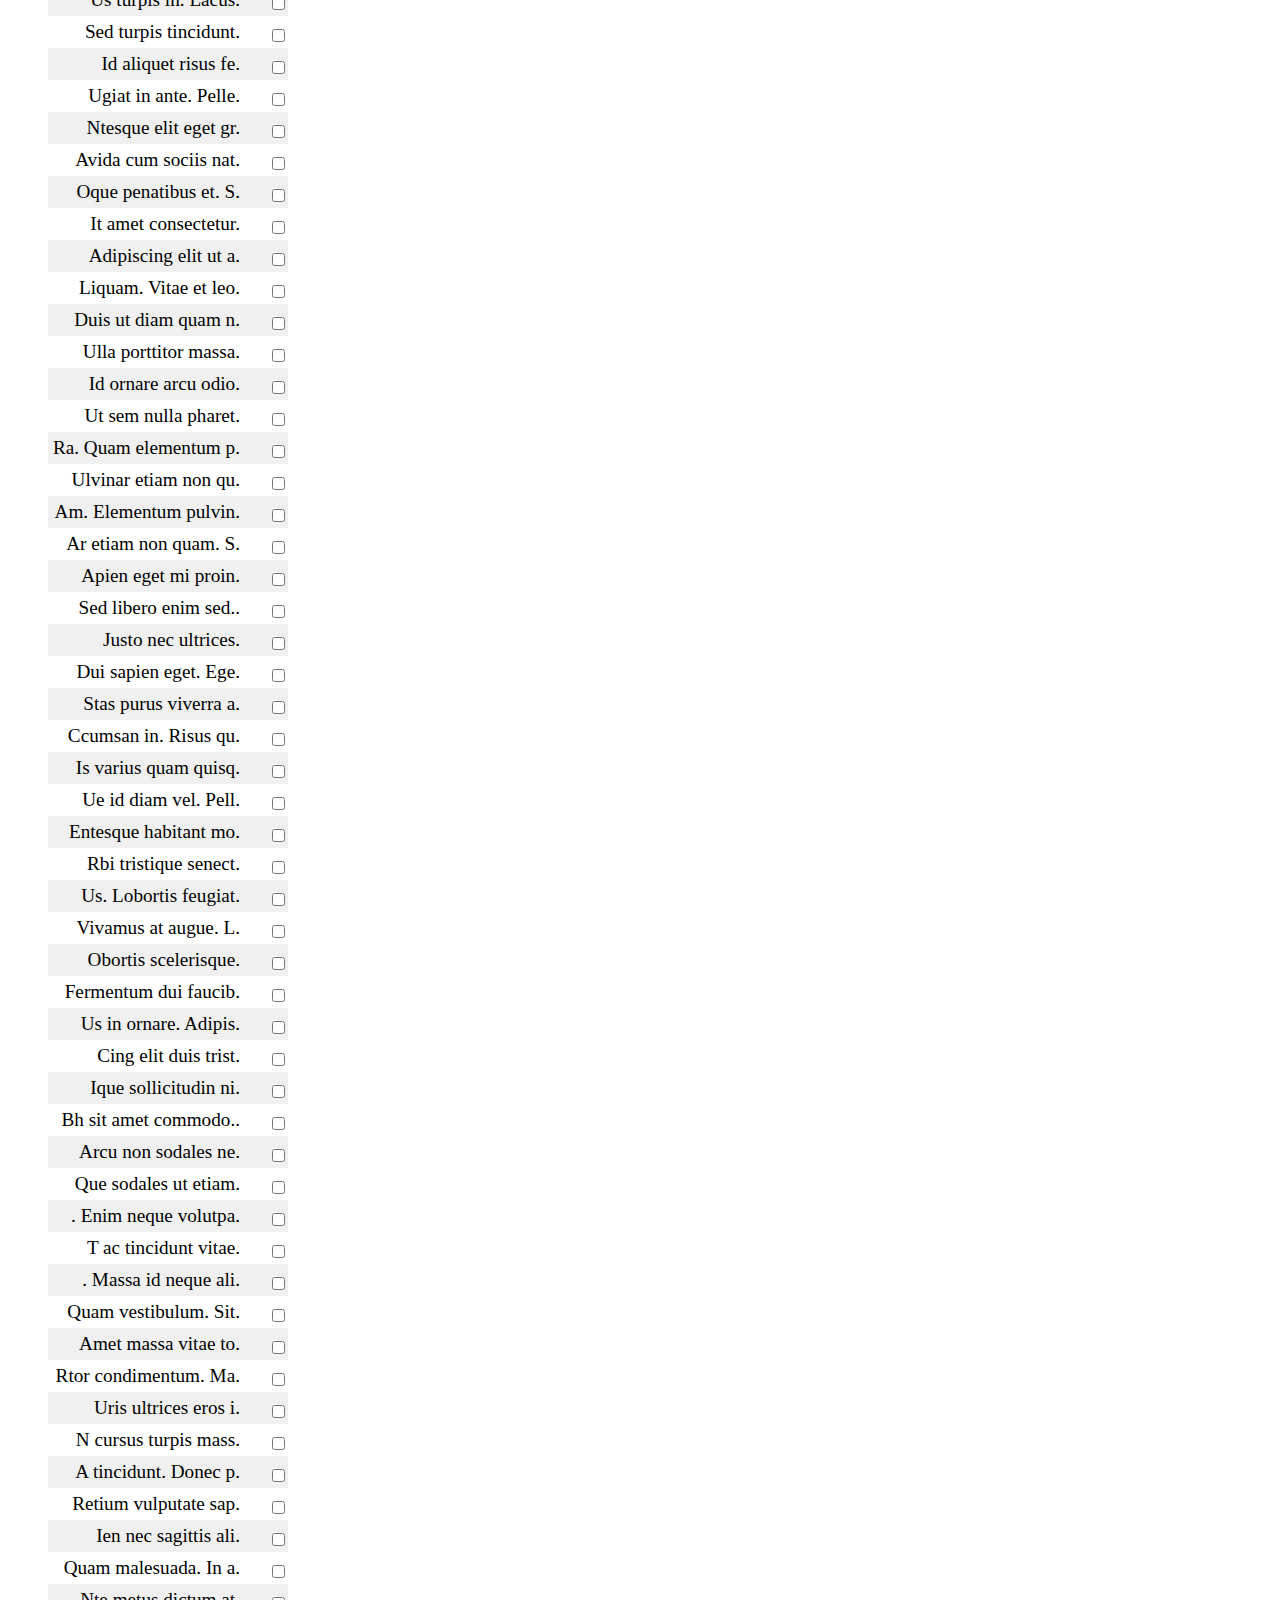
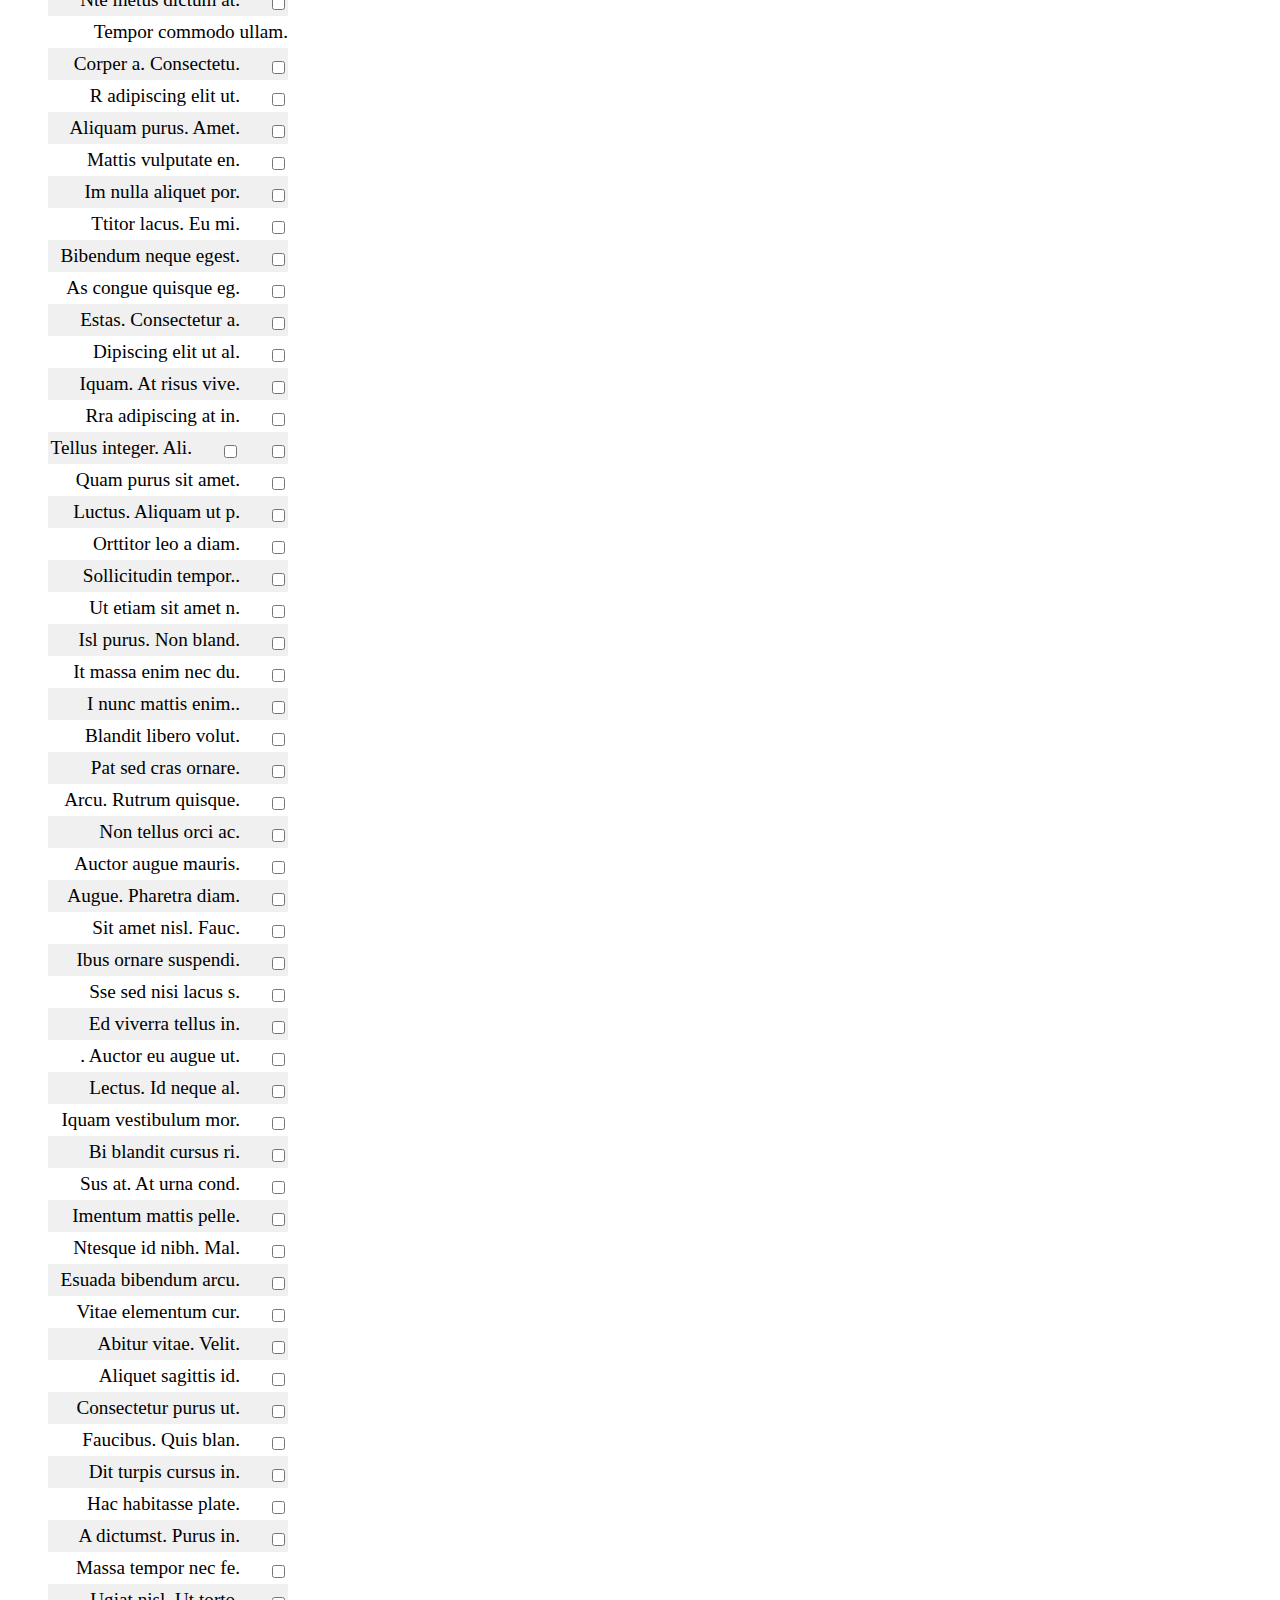
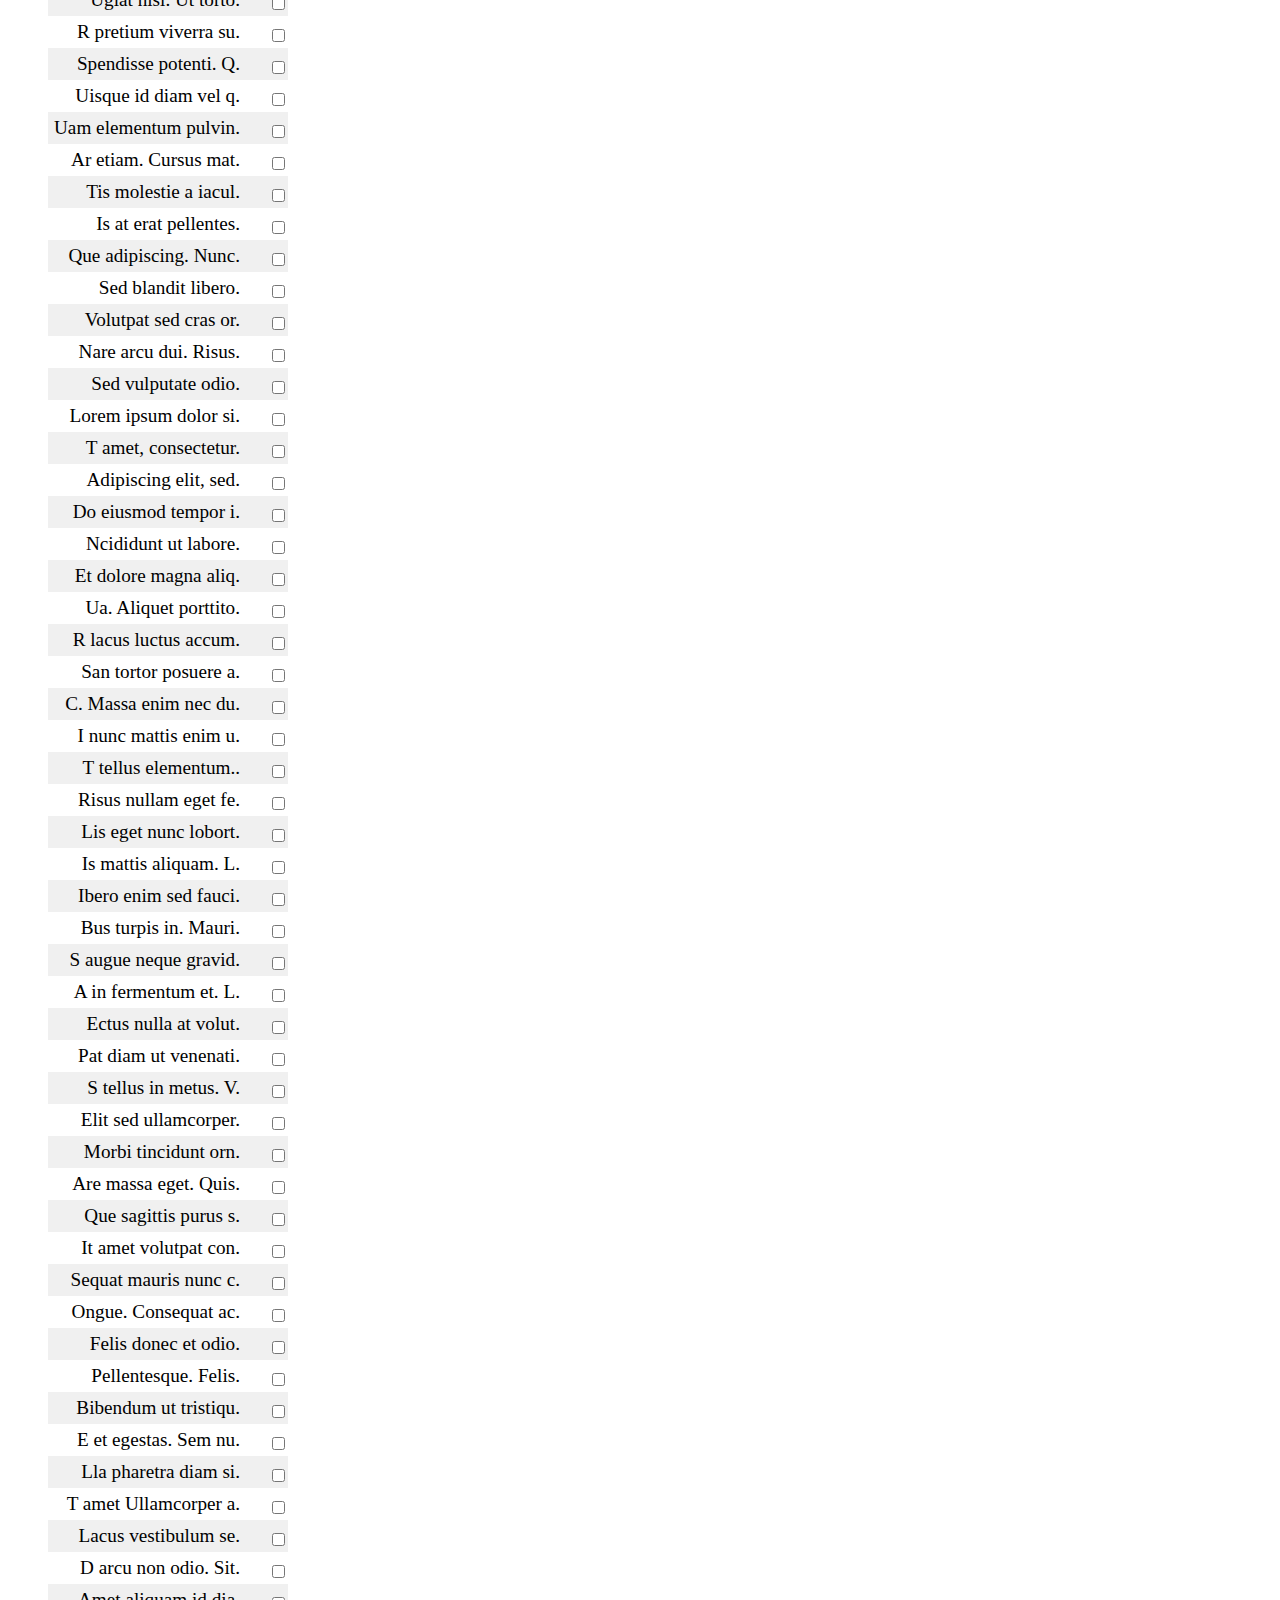
<file: article1/list2.html>
<!DOCTYPE html>
<html>
<head>
    <meta charset='utf-8'>
    <meta http-equiv='X-UA-Compatible' content='IE=edge'>
    <title>Input List 1</title>
    <meta name='viewport' content='width=device-width, initial-scale=1'>
    <link rel='stylesheet' type='text/css' media='screen' href='main.css'>
    <script src="app.js"></script>
</head>
<body>
    <form>
        <h1>List Two</h1>
        <ul>
            
        </ul>
    </form>
</body>
</html>
</file>
<file: article1/main.css>
li {
    line-height: 2rem;
    width: 15rem;
    text-align: right;
    list-style: none;
    font-size: 1.2rem;
}

li:nth-child(even)
{
    background-color: rgb(240, 240, 240);
}

input {
    text-align: right;
    float: right;
    margin-left: 2rem;
    margin-top: 1em;
}
</file>
